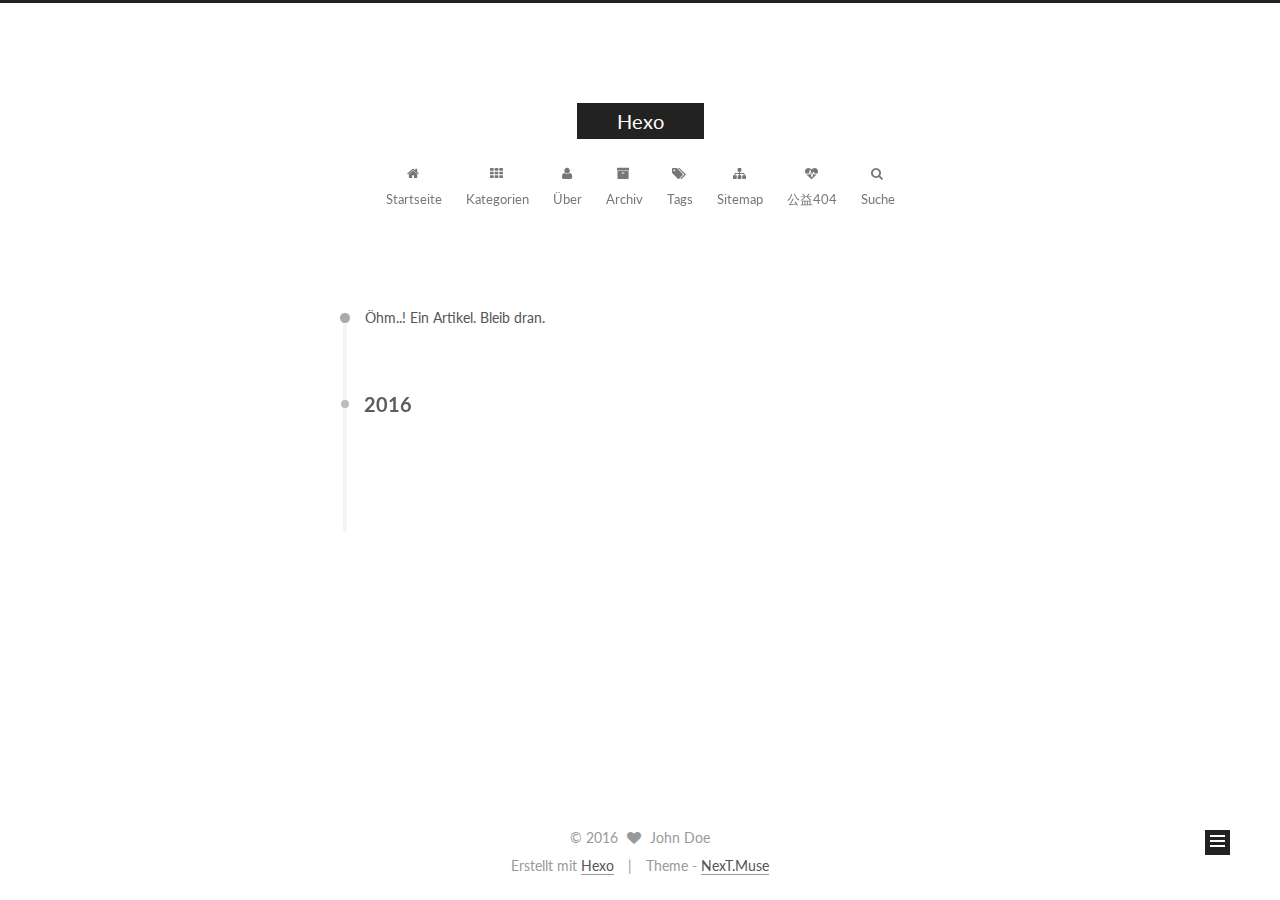
<file: archives/index.html>
<!doctype html>



  


<html class="theme-next muse use-motion" lang="">
<head>
  <meta charset="UTF-8"/>
<meta http-equiv="X-UA-Compatible" content="IE=edge" />
<meta name="viewport" content="width=device-width, initial-scale=1, maximum-scale=1"/>



<meta http-equiv="Cache-Control" content="no-transform" />
<meta http-equiv="Cache-Control" content="no-siteapp" />












  
  
  <link href="/lib/fancybox/source/jquery.fancybox.css?v=2.1.5" rel="stylesheet" type="text/css" />




  
  
  
  

  
    
    
  

  

  

  

  

  
    
    
    <link href="//fonts.googleapis.com/css?family=Lato:300,300italic,400,400italic,700,700italic&subset=latin,latin-ext" rel="stylesheet" type="text/css">
  






<link href="/lib/font-awesome/css/font-awesome.min.css?v=4.6.2" rel="stylesheet" type="text/css" />

<link href="/css/main.css?v=5.1.0" rel="stylesheet" type="text/css" />


  <meta name="keywords" content="Hexo, NexT" />





  <link rel="alternate" href="/atom.xml" title="Hexo" type="application/atom+xml" />




  <link rel="shortcut icon" type="image/x-icon" href="/favicon.ico?v=5.1.0" />






<meta property="og:type" content="website">
<meta property="og:title" content="Hexo">
<meta property="og:url" content="http://blog.liansgai.xyz/archives/index.html">
<meta property="og:site_name" content="Hexo">
<meta name="twitter:card" content="summary">
<meta name="twitter:title" content="Hexo">



<script type="text/javascript" id="hexo.configurations">
  var NexT = window.NexT || {};
  var CONFIG = {
    root: '/',
    scheme: 'Muse',
    sidebar: {"position":"left","display":"post"},
    fancybox: true,
    motion: true,
    duoshuo: {
      userId: '0',
      author: 'Author'
    },
    algolia: {
      applicationID: '',
      apiKey: '',
      indexName: '',
      hits: {"per_page":10},
      labels: {"input_placeholder":"Search for Posts","hits_empty":"We didn't find any results for the search: ${query}","hits_stats":"${hits} results found in ${time} ms"}
    }
  };
</script>



  <link rel="canonical" href="http://blog.liansgai.xyz/archives/"/>





  <title> Archiv | Hexo </title>
</head>

<body itemscope itemtype="http://schema.org/WebPage" lang="">

  










  
  
    
  

  <div class="container one-collumn sidebar-position-left  page-archive  ">
    <div class="headband"></div>

    <header id="header" class="header" itemscope itemtype="http://schema.org/WPHeader">
      <div class="header-inner"><div class="site-meta ">
  

  <div class="custom-logo-site-title">
    <a href="/"  class="brand" rel="start">
      <span class="logo-line-before"><i></i></span>
      <span class="site-title">Hexo</span>
      <span class="logo-line-after"><i></i></span>
    </a>
  </div>
    
      <p class="site-subtitle"></p>
    
</div>

<div class="site-nav-toggle">
  <button>
    <span class="btn-bar"></span>
    <span class="btn-bar"></span>
    <span class="btn-bar"></span>
  </button>
</div>

<nav class="site-nav">
  

  
    <ul id="menu" class="menu">
      
        
        <li class="menu-item menu-item-home">
          <a href="/" rel="section">
            
              <i class="menu-item-icon fa fa-fw fa-home"></i> <br />
            
            Startseite
          </a>
        </li>
      
        
        <li class="menu-item menu-item-categories">
          <a href="/categories" rel="section">
            
              <i class="menu-item-icon fa fa-fw fa-th"></i> <br />
            
            Kategorien
          </a>
        </li>
      
        
        <li class="menu-item menu-item-about">
          <a href="/about" rel="section">
            
              <i class="menu-item-icon fa fa-fw fa-user"></i> <br />
            
            Über
          </a>
        </li>
      
        
        <li class="menu-item menu-item-archives">
          <a href="/archives" rel="section">
            
              <i class="menu-item-icon fa fa-fw fa-archive"></i> <br />
            
            Archiv
          </a>
        </li>
      
        
        <li class="menu-item menu-item-tags">
          <a href="/tags" rel="section">
            
              <i class="menu-item-icon fa fa-fw fa-tags"></i> <br />
            
            Tags
          </a>
        </li>
      
        
        <li class="menu-item menu-item-sitemap">
          <a href="/sitemap.xml" rel="section">
            
              <i class="menu-item-icon fa fa-fw fa-sitemap"></i> <br />
            
            Sitemap
          </a>
        </li>
      
        
        <li class="menu-item menu-item-commonweal">
          <a href="/404.html" rel="section">
            
              <i class="menu-item-icon fa fa-fw fa-heartbeat"></i> <br />
            
            公益404
          </a>
        </li>
      

      
        <li class="menu-item menu-item-search">
          
            <a href="javascript:;" class="popup-trigger">
          
            
              <i class="menu-item-icon fa fa-search fa-fw"></i> <br />
            
            Suche
          </a>
        </li>
      
    </ul>
  

  
    <div class="site-search">
      
  <div class="popup">
 <span class="search-icon fa fa-search"></span>
 <input type="text" id="local-search-input">
 <div id="local-search-result"></div>
 <span class="popup-btn-close">close</span>
</div>


    </div>
  
</nav>



 </div>
    </header>

    <main id="main" class="main">
      <div class="main-inner">
        <div class="content-wrap">
          <div id="content" class="content">
            

  <section id="posts" class="posts-collapse">
    <span class="archive-move-on"></span>

    <span class="archive-page-counter">
      
      
      
        
      
      Öhm..! Ein Artikel. Bleib dran.
    </span>

    

      
      
      

      
        
        <div class="collection-title">
          <h2 class="archive-year motion-element" id="archive-year-2016">2016</h2>
        </div>
      
      

      

  <article class="post post-type-normal" itemscope itemtype="http://schema.org/Article">
    <header class="post-header">

      <h1 class="post-title">
        
            <a class="post-title-link" href="/2016/12/22/hello-world/" itemprop="url">
              
                <span itemprop="name">Hello World</span>
              
            </a>
        
      </h1>

      <div class="post-meta">
        <time class="post-time" itemprop="dateCreated"
              datetime="2016-12-22T16:13:00+08:00"
              content="2016-12-22" >
          12-22
        </time>
      </div>

    </header>
  </article>



    

  </section>

  



          </div>
          


          

        </div>
        
          
  
  <div class="sidebar-toggle">
    <div class="sidebar-toggle-line-wrap">
      <span class="sidebar-toggle-line sidebar-toggle-line-first"></span>
      <span class="sidebar-toggle-line sidebar-toggle-line-middle"></span>
      <span class="sidebar-toggle-line sidebar-toggle-line-last"></span>
    </div>
  </div>

  <aside id="sidebar" class="sidebar">
    <div class="sidebar-inner">

      

      

      <section class="site-overview sidebar-panel sidebar-panel-active">
        <div class="site-author motion-element" itemprop="author" itemscope itemtype="http://schema.org/Person">
          <img class="site-author-image" itemprop="image"
               src="/images/avatar.gif"
               alt="John Doe" />
          <p class="site-author-name" itemprop="name">John Doe</p>
          <p class="site-description motion-element" itemprop="description"></p>
        </div>
        <nav class="site-state motion-element">
        
          
            <div class="site-state-item site-state-posts">
              <a href="/archives">
                <span class="site-state-item-count">1</span>
                <span class="site-state-item-name">Artikel</span>
              </a>
            </div>
          

          

          

        </nav>

        
          <div class="feed-link motion-element">
            <a href="/atom.xml" rel="alternate">
              <i class="fa fa-rss"></i>
              RSS
            </a>
          </div>
        

        <div class="links-of-author motion-element">
          
        </div>

        
        

        
        

        


      </section>

      

    </div>
  </aside>


        
      </div>
    </main>

    <footer id="footer" class="footer">
      <div class="footer-inner">
        <div class="copyright" >
  
  &copy; 
  <span itemprop="copyrightYear">2016</span>
  <span class="with-love">
    <i class="fa fa-heart"></i>
  </span>
  <span class="author" itemprop="copyrightHolder">John Doe</span>
</div>


<div class="powered-by">
  Erstellt mit  <a class="theme-link" href="https://hexo.io">Hexo</a>
</div>

<div class="theme-info">
  Theme -
  <a class="theme-link" href="https://github.com/iissnan/hexo-theme-next">
    NexT.Muse
  </a>
</div>


        

        
      </div>
    </footer>

    <div class="back-to-top">
      <i class="fa fa-arrow-up"></i>
    </div>
  </div>

  

<script type="text/javascript">
  if (Object.prototype.toString.call(window.Promise) !== '[object Function]') {
    window.Promise = null;
  }
</script>









  



  
  <script type="text/javascript" src="/lib/jquery/index.js?v=2.1.3"></script>

  
  <script type="text/javascript" src="/lib/fastclick/lib/fastclick.min.js?v=1.0.6"></script>

  
  <script type="text/javascript" src="/lib/jquery_lazyload/jquery.lazyload.js?v=1.9.7"></script>

  
  <script type="text/javascript" src="/lib/velocity/velocity.min.js?v=1.2.1"></script>

  
  <script type="text/javascript" src="/lib/velocity/velocity.ui.min.js?v=1.2.1"></script>

  
  <script type="text/javascript" src="/lib/fancybox/source/jquery.fancybox.pack.js?v=2.1.5"></script>


  


  <script type="text/javascript" src="/js/src/utils.js?v=5.1.0"></script>

  <script type="text/javascript" src="/js/src/motion.js?v=5.1.0"></script>



  
  

  
  
    <script type="text/javascript" id="motion.page.archive">
      $('.archive-year').velocity('transition.slideLeftIn');
    </script>
  


  


  <script type="text/javascript" src="/js/src/bootstrap.js?v=5.1.0"></script>



  



  




	





  




  
  
  <script type="text/javascript">
    // Popup Window;
    var isfetched = false;
    // Search DB path;
    var search_path = "search.xml";
    if (search_path.length == 0) {
      search_path = "search.xml";
    }
    var path = "/" + search_path;
    // monitor main search box;

    function proceedsearch() {
      $("body").append('<div class="popoverlay">').css('overflow', 'hidden');
      $('.popup').toggle();
    }
    // search function;
    var searchFunc = function(path, search_id, content_id) {
      'use strict';
      $.ajax({
        url: path,
        dataType: "xml",
        async: true,
        success: function( xmlResponse ) {
          // get the contents from search data
          isfetched = true;
          $('.popup').detach().appendTo('.header-inner');
          var datas = $( "entry", xmlResponse ).map(function() {
            return {
              title: $( "title", this ).text(),
              content: $("content",this).text(),
              url: $( "url" , this).text()
            };
          }).get();
          var $input = document.getElementById(search_id);
          var $resultContent = document.getElementById(content_id);
          $input.addEventListener('input', function(){
            var matchcounts = 0;
            var str='<ul class=\"search-result-list\">';
            var keywords = this.value.trim().toLowerCase().split(/[\s\-]+/);
            $resultContent.innerHTML = "";
            if (this.value.trim().length > 1) {
              // perform local searching
              datas.forEach(function(data) {
                var isMatch = false;
                var content_index = [];
                var data_title = data.title.trim().toLowerCase();
                var data_content = data.content.trim().replace(/<[^>]+>/g,"").toLowerCase();
                var data_url = decodeURIComponent(data.url);
                var index_title = -1;
                var index_content = -1;
                var first_occur = -1;
                // only match artiles with not empty titles and contents
                if(data_title != '') {
                  keywords.forEach(function(keyword, i) {
                    index_title = data_title.indexOf(keyword);
                    index_content = data_content.indexOf(keyword);
                    if( index_title >= 0 || index_content >= 0 ){
                      isMatch = true;
                      if (i == 0) {
                        first_occur = index_content;
                      }
                    }

                  });
                }
                // show search results
                if (isMatch) {
                  matchcounts += 1;
                  str += "<li><a href='"+ data_url +"' class='search-result-title'>"+ data_title +"</a>";
                  var content = data.content.trim().replace(/<[^>]+>/g,"");
                  if (first_occur >= 0) {
                    // cut out 100 characters
                    var start = first_occur - 20;
                    var end = first_occur + 80;
                    if(start < 0){
                      start = 0;
                    }
                    if(start == 0){
                      end = 50;
                    }
                    if(end > content.length){
                      end = content.length;
                    }
                    var match_content = content.substring(start, end);
                    // highlight all keywords
                    keywords.forEach(function(keyword){
                      var regS = new RegExp(keyword, "gi");
                      match_content = match_content.replace(regS, "<b class=\"search-keyword\">"+keyword+"</b>");
                    });

                    str += "<p class=\"search-result\">" + match_content +"...</p>"
                  }
                  str += "</li>";
                }
              })};
            str += "</ul>";
            if (matchcounts == 0) { str = '<div id="no-result"><i class="fa fa-frown-o fa-5x" /></div>' }
            if (keywords == "") { str = '<div id="no-result"><i class="fa fa-search fa-5x" /></div>' }
            $resultContent.innerHTML = str;
          });
          proceedsearch();
        }
      });}

    // handle and trigger popup window;
    $('.popup-trigger').click(function(e) {
      e.stopPropagation();
      if (isfetched == false) {
        searchFunc(path, 'local-search-input', 'local-search-result');
      } else {
        proceedsearch();
      };
    });

    $('.popup-btn-close').click(function(e){
      $('.popup').hide();
      $(".popoverlay").remove();
      $('body').css('overflow', '');
    });
    $('.popup').click(function(e){
      e.stopPropagation();
    });
  </script>


  

  

  

  


</body>
</html>
</file>
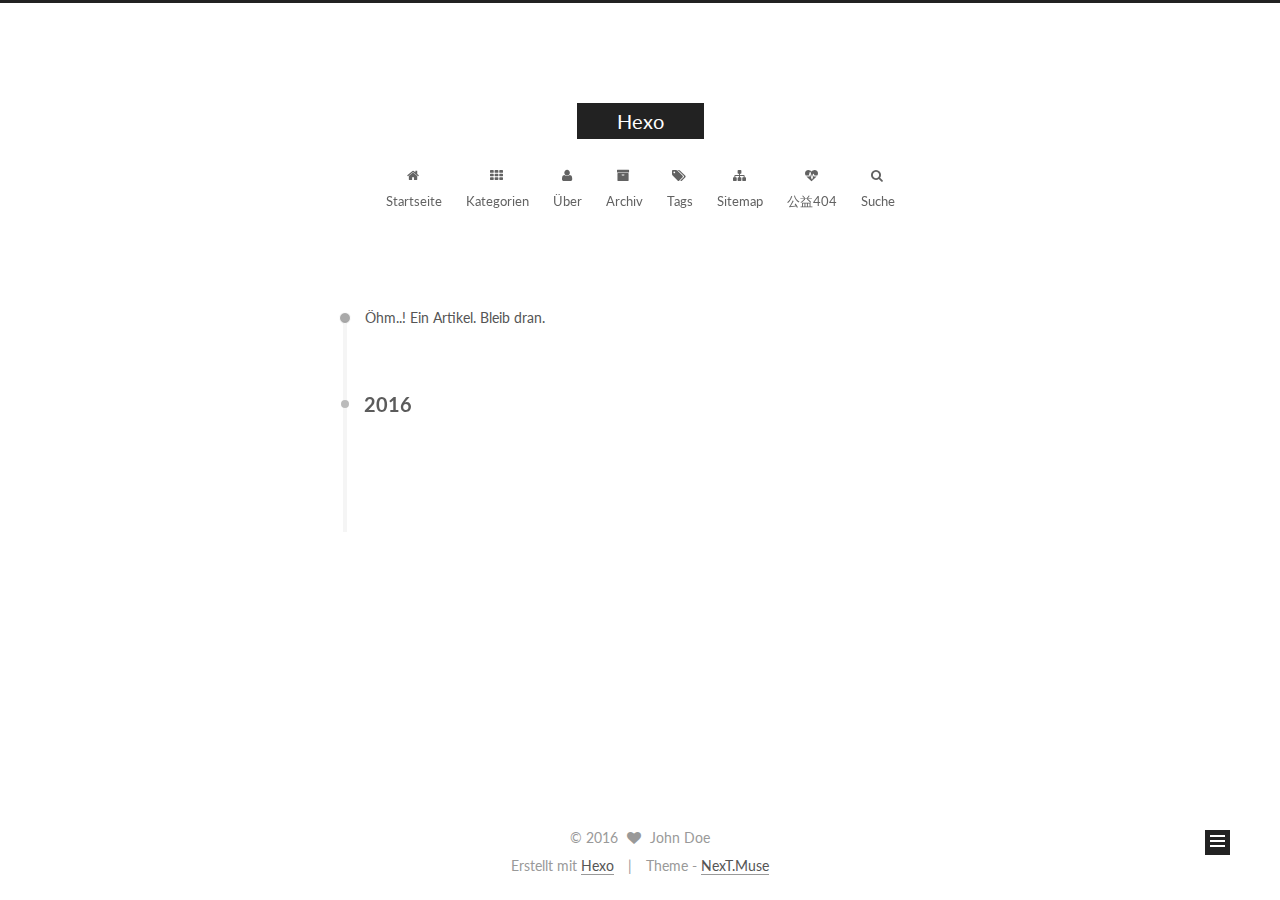
<file: archives/2016/index.html>
<!doctype html>



  


<html class="theme-next muse use-motion" lang="">
<head>
  <meta charset="UTF-8"/>
<meta http-equiv="X-UA-Compatible" content="IE=edge" />
<meta name="viewport" content="width=device-width, initial-scale=1, maximum-scale=1"/>



<meta http-equiv="Cache-Control" content="no-transform" />
<meta http-equiv="Cache-Control" content="no-siteapp" />












  
  
  <link href="/lib/fancybox/source/jquery.fancybox.css?v=2.1.5" rel="stylesheet" type="text/css" />




  
  
  
  

  
    
    
  

  

  

  

  

  
    
    
    <link href="//fonts.googleapis.com/css?family=Lato:300,300italic,400,400italic,700,700italic&subset=latin,latin-ext" rel="stylesheet" type="text/css">
  






<link href="/lib/font-awesome/css/font-awesome.min.css?v=4.6.2" rel="stylesheet" type="text/css" />

<link href="/css/main.css?v=5.1.0" rel="stylesheet" type="text/css" />


  <meta name="keywords" content="Hexo, NexT" />





  <link rel="alternate" href="/atom.xml" title="Hexo" type="application/atom+xml" />




  <link rel="shortcut icon" type="image/x-icon" href="/favicon.ico?v=5.1.0" />






<meta property="og:type" content="website">
<meta property="og:title" content="Hexo">
<meta property="og:url" content="http://blog.liansgai.xyz/archives/2016/index.html">
<meta property="og:site_name" content="Hexo">
<meta name="twitter:card" content="summary">
<meta name="twitter:title" content="Hexo">



<script type="text/javascript" id="hexo.configurations">
  var NexT = window.NexT || {};
  var CONFIG = {
    root: '/',
    scheme: 'Muse',
    sidebar: {"position":"left","display":"post"},
    fancybox: true,
    motion: true,
    duoshuo: {
      userId: '0',
      author: 'Author'
    },
    algolia: {
      applicationID: '',
      apiKey: '',
      indexName: '',
      hits: {"per_page":10},
      labels: {"input_placeholder":"Search for Posts","hits_empty":"We didn't find any results for the search: ${query}","hits_stats":"${hits} results found in ${time} ms"}
    }
  };
</script>



  <link rel="canonical" href="http://blog.liansgai.xyz/archives/2016/"/>





  <title> Archiv | Hexo </title>
</head>

<body itemscope itemtype="http://schema.org/WebPage" lang="">

  










  
  
    
  

  <div class="container one-collumn sidebar-position-left  page-archive  ">
    <div class="headband"></div>

    <header id="header" class="header" itemscope itemtype="http://schema.org/WPHeader">
      <div class="header-inner"><div class="site-meta ">
  

  <div class="custom-logo-site-title">
    <a href="/"  class="brand" rel="start">
      <span class="logo-line-before"><i></i></span>
      <span class="site-title">Hexo</span>
      <span class="logo-line-after"><i></i></span>
    </a>
  </div>
    
      <p class="site-subtitle"></p>
    
</div>

<div class="site-nav-toggle">
  <button>
    <span class="btn-bar"></span>
    <span class="btn-bar"></span>
    <span class="btn-bar"></span>
  </button>
</div>

<nav class="site-nav">
  

  
    <ul id="menu" class="menu">
      
        
        <li class="menu-item menu-item-home">
          <a href="/" rel="section">
            
              <i class="menu-item-icon fa fa-fw fa-home"></i> <br />
            
            Startseite
          </a>
        </li>
      
        
        <li class="menu-item menu-item-categories">
          <a href="/categories" rel="section">
            
              <i class="menu-item-icon fa fa-fw fa-th"></i> <br />
            
            Kategorien
          </a>
        </li>
      
        
        <li class="menu-item menu-item-about">
          <a href="/about" rel="section">
            
              <i class="menu-item-icon fa fa-fw fa-user"></i> <br />
            
            Über
          </a>
        </li>
      
        
        <li class="menu-item menu-item-archives">
          <a href="/archives" rel="section">
            
              <i class="menu-item-icon fa fa-fw fa-archive"></i> <br />
            
            Archiv
          </a>
        </li>
      
        
        <li class="menu-item menu-item-tags">
          <a href="/tags" rel="section">
            
              <i class="menu-item-icon fa fa-fw fa-tags"></i> <br />
            
            Tags
          </a>
        </li>
      
        
        <li class="menu-item menu-item-sitemap">
          <a href="/sitemap.xml" rel="section">
            
              <i class="menu-item-icon fa fa-fw fa-sitemap"></i> <br />
            
            Sitemap
          </a>
        </li>
      
        
        <li class="menu-item menu-item-commonweal">
          <a href="/404.html" rel="section">
            
              <i class="menu-item-icon fa fa-fw fa-heartbeat"></i> <br />
            
            公益404
          </a>
        </li>
      

      
        <li class="menu-item menu-item-search">
          
            <a href="javascript:;" class="popup-trigger">
          
            
              <i class="menu-item-icon fa fa-search fa-fw"></i> <br />
            
            Suche
          </a>
        </li>
      
    </ul>
  

  
    <div class="site-search">
      
  <div class="popup">
 <span class="search-icon fa fa-search"></span>
 <input type="text" id="local-search-input">
 <div id="local-search-result"></div>
 <span class="popup-btn-close">close</span>
</div>


    </div>
  
</nav>



 </div>
    </header>

    <main id="main" class="main">
      <div class="main-inner">
        <div class="content-wrap">
          <div id="content" class="content">
            

  <section id="posts" class="posts-collapse">
    <span class="archive-move-on"></span>

    <span class="archive-page-counter">
      
      
      
        
      
      Öhm..! Ein Artikel. Bleib dran.
    </span>

    

      
      
      

      
        
        <div class="collection-title">
          <h2 class="archive-year motion-element" id="archive-year-2016">2016</h2>
        </div>
      
      

      

  <article class="post post-type-normal" itemscope itemtype="http://schema.org/Article">
    <header class="post-header">

      <h1 class="post-title">
        
            <a class="post-title-link" href="/2016/12/22/hello-world/" itemprop="url">
              
                <span itemprop="name">Hello World</span>
              
            </a>
        
      </h1>

      <div class="post-meta">
        <time class="post-time" itemprop="dateCreated"
              datetime="2016-12-22T16:13:00+08:00"
              content="2016-12-22" >
          12-22
        </time>
      </div>

    </header>
  </article>



    

  </section>

  



          </div>
          


          

        </div>
        
          
  
  <div class="sidebar-toggle">
    <div class="sidebar-toggle-line-wrap">
      <span class="sidebar-toggle-line sidebar-toggle-line-first"></span>
      <span class="sidebar-toggle-line sidebar-toggle-line-middle"></span>
      <span class="sidebar-toggle-line sidebar-toggle-line-last"></span>
    </div>
  </div>

  <aside id="sidebar" class="sidebar">
    <div class="sidebar-inner">

      

      

      <section class="site-overview sidebar-panel sidebar-panel-active">
        <div class="site-author motion-element" itemprop="author" itemscope itemtype="http://schema.org/Person">
          <img class="site-author-image" itemprop="image"
               src="/images/avatar.gif"
               alt="John Doe" />
          <p class="site-author-name" itemprop="name">John Doe</p>
          <p class="site-description motion-element" itemprop="description"></p>
        </div>
        <nav class="site-state motion-element">
        
          
            <div class="site-state-item site-state-posts">
              <a href="/archives">
                <span class="site-state-item-count">1</span>
                <span class="site-state-item-name">Artikel</span>
              </a>
            </div>
          

          

          

        </nav>

        
          <div class="feed-link motion-element">
            <a href="/atom.xml" rel="alternate">
              <i class="fa fa-rss"></i>
              RSS
            </a>
          </div>
        

        <div class="links-of-author motion-element">
          
        </div>

        
        

        
        

        


      </section>

      

    </div>
  </aside>


        
      </div>
    </main>

    <footer id="footer" class="footer">
      <div class="footer-inner">
        <div class="copyright" >
  
  &copy; 
  <span itemprop="copyrightYear">2016</span>
  <span class="with-love">
    <i class="fa fa-heart"></i>
  </span>
  <span class="author" itemprop="copyrightHolder">John Doe</span>
</div>


<div class="powered-by">
  Erstellt mit  <a class="theme-link" href="https://hexo.io">Hexo</a>
</div>

<div class="theme-info">
  Theme -
  <a class="theme-link" href="https://github.com/iissnan/hexo-theme-next">
    NexT.Muse
  </a>
</div>


        

        
      </div>
    </footer>

    <div class="back-to-top">
      <i class="fa fa-arrow-up"></i>
    </div>
  </div>

  

<script type="text/javascript">
  if (Object.prototype.toString.call(window.Promise) !== '[object Function]') {
    window.Promise = null;
  }
</script>









  



  
  <script type="text/javascript" src="/lib/jquery/index.js?v=2.1.3"></script>

  
  <script type="text/javascript" src="/lib/fastclick/lib/fastclick.min.js?v=1.0.6"></script>

  
  <script type="text/javascript" src="/lib/jquery_lazyload/jquery.lazyload.js?v=1.9.7"></script>

  
  <script type="text/javascript" src="/lib/velocity/velocity.min.js?v=1.2.1"></script>

  
  <script type="text/javascript" src="/lib/velocity/velocity.ui.min.js?v=1.2.1"></script>

  
  <script type="text/javascript" src="/lib/fancybox/source/jquery.fancybox.pack.js?v=2.1.5"></script>


  


  <script type="text/javascript" src="/js/src/utils.js?v=5.1.0"></script>

  <script type="text/javascript" src="/js/src/motion.js?v=5.1.0"></script>



  
  

  
  
    <script type="text/javascript" id="motion.page.archive">
      $('.archive-year').velocity('transition.slideLeftIn');
    </script>
  


  


  <script type="text/javascript" src="/js/src/bootstrap.js?v=5.1.0"></script>



  



  




	





  




  
  
  <script type="text/javascript">
    // Popup Window;
    var isfetched = false;
    // Search DB path;
    var search_path = "search.xml";
    if (search_path.length == 0) {
      search_path = "search.xml";
    }
    var path = "/" + search_path;
    // monitor main search box;

    function proceedsearch() {
      $("body").append('<div class="popoverlay">').css('overflow', 'hidden');
      $('.popup').toggle();
    }
    // search function;
    var searchFunc = function(path, search_id, content_id) {
      'use strict';
      $.ajax({
        url: path,
        dataType: "xml",
        async: true,
        success: function( xmlResponse ) {
          // get the contents from search data
          isfetched = true;
          $('.popup').detach().appendTo('.header-inner');
          var datas = $( "entry", xmlResponse ).map(function() {
            return {
              title: $( "title", this ).text(),
              content: $("content",this).text(),
              url: $( "url" , this).text()
            };
          }).get();
          var $input = document.getElementById(search_id);
          var $resultContent = document.getElementById(content_id);
          $input.addEventListener('input', function(){
            var matchcounts = 0;
            var str='<ul class=\"search-result-list\">';
            var keywords = this.value.trim().toLowerCase().split(/[\s\-]+/);
            $resultContent.innerHTML = "";
            if (this.value.trim().length > 1) {
              // perform local searching
              datas.forEach(function(data) {
                var isMatch = false;
                var content_index = [];
                var data_title = data.title.trim().toLowerCase();
                var data_content = data.content.trim().replace(/<[^>]+>/g,"").toLowerCase();
                var data_url = decodeURIComponent(data.url);
                var index_title = -1;
                var index_content = -1;
                var first_occur = -1;
                // only match artiles with not empty titles and contents
                if(data_title != '') {
                  keywords.forEach(function(keyword, i) {
                    index_title = data_title.indexOf(keyword);
                    index_content = data_content.indexOf(keyword);
                    if( index_title >= 0 || index_content >= 0 ){
                      isMatch = true;
                      if (i == 0) {
                        first_occur = index_content;
                      }
                    }

                  });
                }
                // show search results
                if (isMatch) {
                  matchcounts += 1;
                  str += "<li><a href='"+ data_url +"' class='search-result-title'>"+ data_title +"</a>";
                  var content = data.content.trim().replace(/<[^>]+>/g,"");
                  if (first_occur >= 0) {
                    // cut out 100 characters
                    var start = first_occur - 20;
                    var end = first_occur + 80;
                    if(start < 0){
                      start = 0;
                    }
                    if(start == 0){
                      end = 50;
                    }
                    if(end > content.length){
                      end = content.length;
                    }
                    var match_content = content.substring(start, end);
                    // highlight all keywords
                    keywords.forEach(function(keyword){
                      var regS = new RegExp(keyword, "gi");
                      match_content = match_content.replace(regS, "<b class=\"search-keyword\">"+keyword+"</b>");
                    });

                    str += "<p class=\"search-result\">" + match_content +"...</p>"
                  }
                  str += "</li>";
                }
              })};
            str += "</ul>";
            if (matchcounts == 0) { str = '<div id="no-result"><i class="fa fa-frown-o fa-5x" /></div>' }
            if (keywords == "") { str = '<div id="no-result"><i class="fa fa-search fa-5x" /></div>' }
            $resultContent.innerHTML = str;
          });
          proceedsearch();
        }
      });}

    // handle and trigger popup window;
    $('.popup-trigger').click(function(e) {
      e.stopPropagation();
      if (isfetched == false) {
        searchFunc(path, 'local-search-input', 'local-search-result');
      } else {
        proceedsearch();
      };
    });

    $('.popup-btn-close').click(function(e){
      $('.popup').hide();
      $(".popoverlay").remove();
      $('body').css('overflow', '');
    });
    $('.popup').click(function(e){
      e.stopPropagation();
    });
  </script>


  

  

  

  


</body>
</html>
</file>
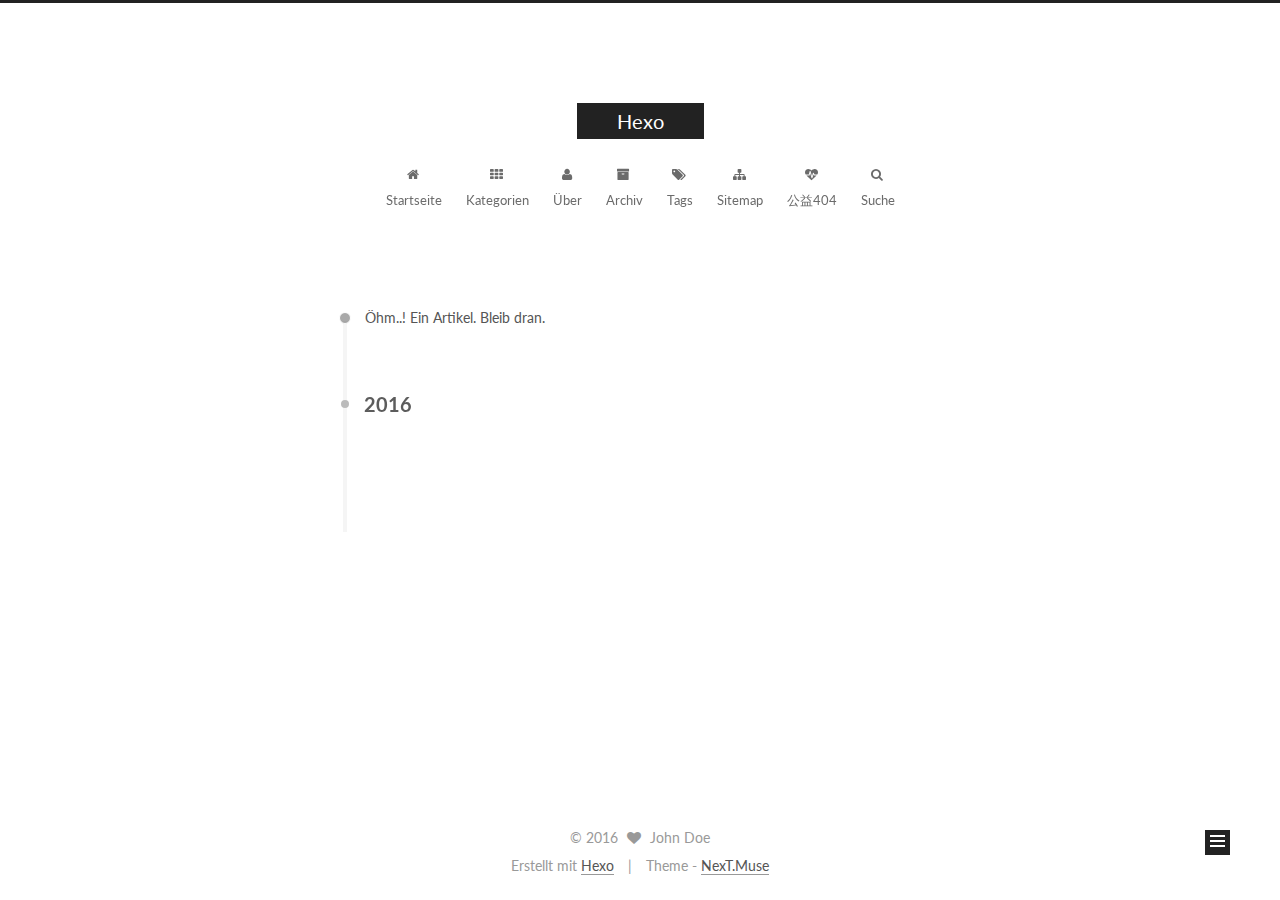
<file: archives/2016/12/index.html>
<!doctype html>



  


<html class="theme-next muse use-motion" lang="">
<head>
  <meta charset="UTF-8"/>
<meta http-equiv="X-UA-Compatible" content="IE=edge" />
<meta name="viewport" content="width=device-width, initial-scale=1, maximum-scale=1"/>



<meta http-equiv="Cache-Control" content="no-transform" />
<meta http-equiv="Cache-Control" content="no-siteapp" />












  
  
  <link href="/lib/fancybox/source/jquery.fancybox.css?v=2.1.5" rel="stylesheet" type="text/css" />




  
  
  
  

  
    
    
  

  

  

  

  

  
    
    
    <link href="//fonts.googleapis.com/css?family=Lato:300,300italic,400,400italic,700,700italic&subset=latin,latin-ext" rel="stylesheet" type="text/css">
  






<link href="/lib/font-awesome/css/font-awesome.min.css?v=4.6.2" rel="stylesheet" type="text/css" />

<link href="/css/main.css?v=5.1.0" rel="stylesheet" type="text/css" />


  <meta name="keywords" content="Hexo, NexT" />





  <link rel="alternate" href="/atom.xml" title="Hexo" type="application/atom+xml" />




  <link rel="shortcut icon" type="image/x-icon" href="/favicon.ico?v=5.1.0" />






<meta property="og:type" content="website">
<meta property="og:title" content="Hexo">
<meta property="og:url" content="http://blog.liansgai.xyz/archives/2016/12/index.html">
<meta property="og:site_name" content="Hexo">
<meta name="twitter:card" content="summary">
<meta name="twitter:title" content="Hexo">



<script type="text/javascript" id="hexo.configurations">
  var NexT = window.NexT || {};
  var CONFIG = {
    root: '/',
    scheme: 'Muse',
    sidebar: {"position":"left","display":"post"},
    fancybox: true,
    motion: true,
    duoshuo: {
      userId: '0',
      author: 'Author'
    },
    algolia: {
      applicationID: '',
      apiKey: '',
      indexName: '',
      hits: {"per_page":10},
      labels: {"input_placeholder":"Search for Posts","hits_empty":"We didn't find any results for the search: ${query}","hits_stats":"${hits} results found in ${time} ms"}
    }
  };
</script>



  <link rel="canonical" href="http://blog.liansgai.xyz/archives/2016/12/"/>





  <title> Archiv | Hexo </title>
</head>

<body itemscope itemtype="http://schema.org/WebPage" lang="">

  










  
  
    
  

  <div class="container one-collumn sidebar-position-left  page-archive  ">
    <div class="headband"></div>

    <header id="header" class="header" itemscope itemtype="http://schema.org/WPHeader">
      <div class="header-inner"><div class="site-meta ">
  

  <div class="custom-logo-site-title">
    <a href="/"  class="brand" rel="start">
      <span class="logo-line-before"><i></i></span>
      <span class="site-title">Hexo</span>
      <span class="logo-line-after"><i></i></span>
    </a>
  </div>
    
      <p class="site-subtitle"></p>
    
</div>

<div class="site-nav-toggle">
  <button>
    <span class="btn-bar"></span>
    <span class="btn-bar"></span>
    <span class="btn-bar"></span>
  </button>
</div>

<nav class="site-nav">
  

  
    <ul id="menu" class="menu">
      
        
        <li class="menu-item menu-item-home">
          <a href="/" rel="section">
            
              <i class="menu-item-icon fa fa-fw fa-home"></i> <br />
            
            Startseite
          </a>
        </li>
      
        
        <li class="menu-item menu-item-categories">
          <a href="/categories" rel="section">
            
              <i class="menu-item-icon fa fa-fw fa-th"></i> <br />
            
            Kategorien
          </a>
        </li>
      
        
        <li class="menu-item menu-item-about">
          <a href="/about" rel="section">
            
              <i class="menu-item-icon fa fa-fw fa-user"></i> <br />
            
            Über
          </a>
        </li>
      
        
        <li class="menu-item menu-item-archives">
          <a href="/archives" rel="section">
            
              <i class="menu-item-icon fa fa-fw fa-archive"></i> <br />
            
            Archiv
          </a>
        </li>
      
        
        <li class="menu-item menu-item-tags">
          <a href="/tags" rel="section">
            
              <i class="menu-item-icon fa fa-fw fa-tags"></i> <br />
            
            Tags
          </a>
        </li>
      
        
        <li class="menu-item menu-item-sitemap">
          <a href="/sitemap.xml" rel="section">
            
              <i class="menu-item-icon fa fa-fw fa-sitemap"></i> <br />
            
            Sitemap
          </a>
        </li>
      
        
        <li class="menu-item menu-item-commonweal">
          <a href="/404.html" rel="section">
            
              <i class="menu-item-icon fa fa-fw fa-heartbeat"></i> <br />
            
            公益404
          </a>
        </li>
      

      
        <li class="menu-item menu-item-search">
          
            <a href="javascript:;" class="popup-trigger">
          
            
              <i class="menu-item-icon fa fa-search fa-fw"></i> <br />
            
            Suche
          </a>
        </li>
      
    </ul>
  

  
    <div class="site-search">
      
  <div class="popup">
 <span class="search-icon fa fa-search"></span>
 <input type="text" id="local-search-input">
 <div id="local-search-result"></div>
 <span class="popup-btn-close">close</span>
</div>


    </div>
  
</nav>



 </div>
    </header>

    <main id="main" class="main">
      <div class="main-inner">
        <div class="content-wrap">
          <div id="content" class="content">
            

  <section id="posts" class="posts-collapse">
    <span class="archive-move-on"></span>

    <span class="archive-page-counter">
      
      
      
        
      
      Öhm..! Ein Artikel. Bleib dran.
    </span>

    

      
      
      

      
        
        <div class="collection-title">
          <h2 class="archive-year motion-element" id="archive-year-2016">2016</h2>
        </div>
      
      

      

  <article class="post post-type-normal" itemscope itemtype="http://schema.org/Article">
    <header class="post-header">

      <h1 class="post-title">
        
            <a class="post-title-link" href="/2016/12/22/hello-world/" itemprop="url">
              
                <span itemprop="name">Hello World</span>
              
            </a>
        
      </h1>

      <div class="post-meta">
        <time class="post-time" itemprop="dateCreated"
              datetime="2016-12-22T16:13:00+08:00"
              content="2016-12-22" >
          12-22
        </time>
      </div>

    </header>
  </article>



    

  </section>

  



          </div>
          


          

        </div>
        
          
  
  <div class="sidebar-toggle">
    <div class="sidebar-toggle-line-wrap">
      <span class="sidebar-toggle-line sidebar-toggle-line-first"></span>
      <span class="sidebar-toggle-line sidebar-toggle-line-middle"></span>
      <span class="sidebar-toggle-line sidebar-toggle-line-last"></span>
    </div>
  </div>

  <aside id="sidebar" class="sidebar">
    <div class="sidebar-inner">

      

      

      <section class="site-overview sidebar-panel sidebar-panel-active">
        <div class="site-author motion-element" itemprop="author" itemscope itemtype="http://schema.org/Person">
          <img class="site-author-image" itemprop="image"
               src="/images/avatar.gif"
               alt="John Doe" />
          <p class="site-author-name" itemprop="name">John Doe</p>
          <p class="site-description motion-element" itemprop="description"></p>
        </div>
        <nav class="site-state motion-element">
        
          
            <div class="site-state-item site-state-posts">
              <a href="/archives">
                <span class="site-state-item-count">1</span>
                <span class="site-state-item-name">Artikel</span>
              </a>
            </div>
          

          

          

        </nav>

        
          <div class="feed-link motion-element">
            <a href="/atom.xml" rel="alternate">
              <i class="fa fa-rss"></i>
              RSS
            </a>
          </div>
        

        <div class="links-of-author motion-element">
          
        </div>

        
        

        
        

        


      </section>

      

    </div>
  </aside>


        
      </div>
    </main>

    <footer id="footer" class="footer">
      <div class="footer-inner">
        <div class="copyright" >
  
  &copy; 
  <span itemprop="copyrightYear">2016</span>
  <span class="with-love">
    <i class="fa fa-heart"></i>
  </span>
  <span class="author" itemprop="copyrightHolder">John Doe</span>
</div>


<div class="powered-by">
  Erstellt mit  <a class="theme-link" href="https://hexo.io">Hexo</a>
</div>

<div class="theme-info">
  Theme -
  <a class="theme-link" href="https://github.com/iissnan/hexo-theme-next">
    NexT.Muse
  </a>
</div>


        

        
      </div>
    </footer>

    <div class="back-to-top">
      <i class="fa fa-arrow-up"></i>
    </div>
  </div>

  

<script type="text/javascript">
  if (Object.prototype.toString.call(window.Promise) !== '[object Function]') {
    window.Promise = null;
  }
</script>









  



  
  <script type="text/javascript" src="/lib/jquery/index.js?v=2.1.3"></script>

  
  <script type="text/javascript" src="/lib/fastclick/lib/fastclick.min.js?v=1.0.6"></script>

  
  <script type="text/javascript" src="/lib/jquery_lazyload/jquery.lazyload.js?v=1.9.7"></script>

  
  <script type="text/javascript" src="/lib/velocity/velocity.min.js?v=1.2.1"></script>

  
  <script type="text/javascript" src="/lib/velocity/velocity.ui.min.js?v=1.2.1"></script>

  
  <script type="text/javascript" src="/lib/fancybox/source/jquery.fancybox.pack.js?v=2.1.5"></script>


  


  <script type="text/javascript" src="/js/src/utils.js?v=5.1.0"></script>

  <script type="text/javascript" src="/js/src/motion.js?v=5.1.0"></script>



  
  

  
  
    <script type="text/javascript" id="motion.page.archive">
      $('.archive-year').velocity('transition.slideLeftIn');
    </script>
  


  


  <script type="text/javascript" src="/js/src/bootstrap.js?v=5.1.0"></script>



  



  




	





  




  
  
  <script type="text/javascript">
    // Popup Window;
    var isfetched = false;
    // Search DB path;
    var search_path = "search.xml";
    if (search_path.length == 0) {
      search_path = "search.xml";
    }
    var path = "/" + search_path;
    // monitor main search box;

    function proceedsearch() {
      $("body").append('<div class="popoverlay">').css('overflow', 'hidden');
      $('.popup').toggle();
    }
    // search function;
    var searchFunc = function(path, search_id, content_id) {
      'use strict';
      $.ajax({
        url: path,
        dataType: "xml",
        async: true,
        success: function( xmlResponse ) {
          // get the contents from search data
          isfetched = true;
          $('.popup').detach().appendTo('.header-inner');
          var datas = $( "entry", xmlResponse ).map(function() {
            return {
              title: $( "title", this ).text(),
              content: $("content",this).text(),
              url: $( "url" , this).text()
            };
          }).get();
          var $input = document.getElementById(search_id);
          var $resultContent = document.getElementById(content_id);
          $input.addEventListener('input', function(){
            var matchcounts = 0;
            var str='<ul class=\"search-result-list\">';
            var keywords = this.value.trim().toLowerCase().split(/[\s\-]+/);
            $resultContent.innerHTML = "";
            if (this.value.trim().length > 1) {
              // perform local searching
              datas.forEach(function(data) {
                var isMatch = false;
                var content_index = [];
                var data_title = data.title.trim().toLowerCase();
                var data_content = data.content.trim().replace(/<[^>]+>/g,"").toLowerCase();
                var data_url = decodeURIComponent(data.url);
                var index_title = -1;
                var index_content = -1;
                var first_occur = -1;
                // only match artiles with not empty titles and contents
                if(data_title != '') {
                  keywords.forEach(function(keyword, i) {
                    index_title = data_title.indexOf(keyword);
                    index_content = data_content.indexOf(keyword);
                    if( index_title >= 0 || index_content >= 0 ){
                      isMatch = true;
                      if (i == 0) {
                        first_occur = index_content;
                      }
                    }

                  });
                }
                // show search results
                if (isMatch) {
                  matchcounts += 1;
                  str += "<li><a href='"+ data_url +"' class='search-result-title'>"+ data_title +"</a>";
                  var content = data.content.trim().replace(/<[^>]+>/g,"");
                  if (first_occur >= 0) {
                    // cut out 100 characters
                    var start = first_occur - 20;
                    var end = first_occur + 80;
                    if(start < 0){
                      start = 0;
                    }
                    if(start == 0){
                      end = 50;
                    }
                    if(end > content.length){
                      end = content.length;
                    }
                    var match_content = content.substring(start, end);
                    // highlight all keywords
                    keywords.forEach(function(keyword){
                      var regS = new RegExp(keyword, "gi");
                      match_content = match_content.replace(regS, "<b class=\"search-keyword\">"+keyword+"</b>");
                    });

                    str += "<p class=\"search-result\">" + match_content +"...</p>"
                  }
                  str += "</li>";
                }
              })};
            str += "</ul>";
            if (matchcounts == 0) { str = '<div id="no-result"><i class="fa fa-frown-o fa-5x" /></div>' }
            if (keywords == "") { str = '<div id="no-result"><i class="fa fa-search fa-5x" /></div>' }
            $resultContent.innerHTML = str;
          });
          proceedsearch();
        }
      });}

    // handle and trigger popup window;
    $('.popup-trigger').click(function(e) {
      e.stopPropagation();
      if (isfetched == false) {
        searchFunc(path, 'local-search-input', 'local-search-result');
      } else {
        proceedsearch();
      };
    });

    $('.popup-btn-close').click(function(e){
      $('.popup').hide();
      $(".popoverlay").remove();
      $('body').css('overflow', '');
    });
    $('.popup').click(function(e){
      e.stopPropagation();
    });
  </script>


  

  

  

  


</body>
</html>
</file>
<file: css/main.css>
/* normalize.css v3.0.2 | MIT License | git.io/normalize */
html {
  font-family: sans-serif; /* 1 */
  -ms-text-size-adjust: 100%; /* 2 */
  -webkit-text-size-adjust: 100%; /* 2 */
}
body {
  margin: 0;
}
article,
aside,
details,
figcaption,
figure,
footer,
header,
hgroup,
main,
menu,
nav,
section,
summary {
  display: block;
}
audio,
canvas,
progress,
video {
  display: inline-block; /* 1 */
  vertical-align: baseline; /* 2 */
}
audio:not([controls]) {
  display: none;
  height: 0;
}
[hidden],
template {
  display: none;
}
a {
  background-color: transparent;
}
a:active,
a:hover {
  outline: 0;
}
abbr[title] {
  border-bottom: 1px dotted;
}
b,
strong {
  font-weight: bold;
}
dfn {
  font-style: italic;
}
h1 {
  font-size: 2em;
  margin: 0.67em 0;
}
mark {
  background: #ff0;
  color: #000;
}
small {
  font-size: 80%;
}
sub,
sup {
  font-size: 75%;
  line-height: 0;
  position: relative;
  vertical-align: baseline;
}
sup {
  top: -0.5em;
}
sub {
  bottom: -0.25em;
}
img {
  border: 0;
}
svg:not(:root) {
  overflow: hidden;
}
figure {
  margin: 1em 40px;
}
hr {
  -moz-box-sizing: content-box;
  box-sizing: content-box;
  height: 0;
}
pre {
  overflow: auto;
}
code,
kbd,
pre,
samp {
  font-family: monospace, monospace;
  font-size: 1em;
}
button,
input,
optgroup,
select,
textarea {
  color: inherit; /* 1 */
  font: inherit; /* 2 */
  margin: 0; /* 3 */
}
button {
  overflow: visible;
}
button,
select {
  text-transform: none;
}
button,
html input[type="button"],
input[type="reset"],
input[type="submit"] {
  -webkit-appearance: button; /* 2 */
  cursor: pointer; /* 3 */
}
button[disabled],
html input[disabled] {
  cursor: default;
}
button::-moz-focus-inner,
input::-moz-focus-inner {
  border: 0;
  padding: 0;
}
input {
  line-height: normal;
}
input[type="checkbox"],
input[type="radio"] {
  box-sizing: border-box; /* 1 */
  padding: 0; /* 2 */
}
input[type="number"]::-webkit-inner-spin-button,
input[type="number"]::-webkit-outer-spin-button {
  height: auto;
}
input[type="search"] {
  -webkit-appearance: textfield; /* 1 */
  -moz-box-sizing: content-box;
  -webkit-box-sizing: content-box; /* 2 */
  box-sizing: content-box;
}
input[type="search"]::-webkit-search-cancel-button,
input[type="search"]::-webkit-search-decoration {
  -webkit-appearance: none;
}
fieldset {
  border: 1px solid #c0c0c0;
  margin: 0 2px;
  padding: 0.35em 0.625em 0.75em;
}
legend {
  border: 0; /* 1 */
  padding: 0; /* 2 */
}
textarea {
  overflow: auto;
}
optgroup {
  font-weight: bold;
}
table {
  border-collapse: collapse;
  border-spacing: 0;
}
td,
th {
  padding: 0;
}
::selection {
  background: #262a30;
  color: #fff;
}
body {
  position: relative;
  font-family: 'Lato', "PingFang SC", "Microsoft YaHei", sans-serif;
  font-size: 14px;
  line-height: 2;
  color: #555;
  background: #fff;
}
@media (max-width: 767px) {
  body {
    padding-right: 0 !important;
  }
}
@media (min-width: 768px) and (max-width: 991px) {
  body {
    padding-right: 0 !important;
  }
}
@media (min-width: 1600px) {
  body {
    font-size: 16px;
  }
}
h1,
h2,
h3,
h4,
h5,
h6 {
  margin: 0;
  padding: 0;
  font-weight: bold;
  line-height: 1.5;
  font-family: 'Lato', "PingFang SC", "Microsoft YaHei", sans-serif;
}
h2,
h3,
h4,
h5,
h6 {
  margin: 20px 0 15px;
}
h1 {
  font-size: 22px;
}
@media (max-width: 767px) {
  h1 {
    font-size: 18px;
  }
}
h2 {
  font-size: 20px;
}
@media (max-width: 767px) {
  h2 {
    font-size: 16px;
  }
}
h3 {
  font-size: 18px;
}
@media (max-width: 767px) {
  h3 {
    font-size: 14px;
  }
}
h4 {
  font-size: 16px;
}
@media (max-width: 767px) {
  h4 {
    font-size: 12px;
  }
}
h5 {
  font-size: 14px;
}
@media (max-width: 767px) {
  h5 {
    font-size: 10px;
  }
}
h6 {
  font-size: 12px;
}
@media (max-width: 767px) {
  h6 {
    font-size: 8px;
  }
}
p {
  margin: 0 0 25px 0;
}
a {
  color: #555;
  text-decoration: none;
  border-bottom: 1px solid #999;
  word-wrap: break-word;
}
a:hover {
  color: #222;
  border-bottom-color: #222;
}
ul {
  list-style: none;
}
blockquote {
  margin: 0;
  padding: 0;
}
img {
  display: block;
  margin: auto;
  max-width: 100%;
  height: auto;
}
hr {
  margin: 40px 0;
  height: 3px;
  border: none;
  background-color: #ddd;
  background-image: repeating-linear-gradient(-45deg, #fff, #fff 4px, transparent 4px, transparent 8px);
}
blockquote {
  padding: 0 15px;
  color: #666;
  border-left: 4px solid #ddd;
}
blockquote cite::before {
  content: "-";
  padding: 0 5px;
}
dt {
  font-weight: 700;
}
dd {
  margin: 0;
  padding: 0;
}
.text-left {
  text-align: left;
}
.text-center {
  text-align: center;
}
.text-right {
  text-align: right;
}
.text-justify {
  text-align: justify;
}
.text-nowrap {
  white-space: nowrap;
}
.text-lowercase {
  text-transform: lowercase;
}
.text-uppercase {
  text-transform: uppercase;
}
.text-capitalize {
  text-transform: capitalize;
}
.center-block {
  display: block;
  margin-left: auto;
  margin-right: auto;
}
.clearfix:before,
.clearfix:after {
  content: " ";
  display: table;
}
.clearfix:after {
  clear: both;
}
.pullquote {
  width: 45%;
}
.pullquote.left {
  float: left;
  margin-left: 5px;
  margin-right: 10px;
}
.pullquote.right {
  float: right;
  margin-left: 10px;
  margin-right: 5px;
}
.affix.affix.affix {
  position: fixed;
}
.translation {
  margin-top: -20px;
  font-size: 14px;
  color: #999;
}
.scrollbar-measure {
  width: 100px;
  height: 100px;
  overflow: scroll;
  position: absolute;
  top: -9999px;
}
.use-motion .motion-element {
  opacity: 0;
}
#local-search-input {
  padding: 3px;
  border: none;
  text-indent: 14px;
  border-radius: 0;
  width: 140px;
  outline: none;
  border-bottom: 1px solid #999;
  background: inherit;
  opacity: 0.5;
}
#local-search-input:focus {
  opacity: 1;
}
.search-icon {
  position: absolute;
  top: 9px;
}
table {
  margin: 20px 0;
  width: 100%;
  border-collapse: collapse;
  border-spacing: 0;
  border: 1px solid #ddd;
  font-size: 14px;
  table-layout: fixed;
  word-wrap: break-all;
}
table>tbody>tr:nth-of-type(odd) {
  background-color: #f9f9f9;
}
table>tbody>tr:hover {
  background-color: #f5f5f5;
}
caption,
th,
td {
  padding: 8px;
  text-align: left;
  vertical-align: middle;
  font-weight: normal;
}
th,
td {
  border-bottom: 3px solid #ddd;
  border-right: 1px solid #eee;
}
th {
  padding-bottom: 10px;
  font-weight: 700;
}
td {
  border-bottom-width: 1px;
}
html,
body {
  height: 100%;
}
.container {
  position: relative;
  min-height: 100%;
}
.header-inner {
  margin: 0 auto;
  padding: 100px 0 70px;
  width: 700px;
}
@media (min-width: 1600px) {
  .container .header-inner {
    width: 900px;
  }
}
.main {
  padding-bottom: 150px;
}
.main-inner {
  margin: 0 auto;
  width: 700px;
}
@media (min-width: 1600px) {
  .container .main-inner {
    width: 900px;
  }
}
.footer {
  position: absolute;
  left: 0;
  bottom: 0;
  width: 100%;
  min-height: 50px;
}
.footer-inner {
  box-sizing: border-box;
  margin: 20px auto;
  width: 700px;
}
@media (min-width: 1600px) {
  .container .footer-inner {
    width: 900px;
  }
}
pre,
.highlight {
  overflow: auto;
  margin: 20px 0;
  padding: 0;
  font-size: 13px;
  color: #4d4d4c;
  background: #f7f7f7;
  line-height: 1.6;
}
pre,
code {
  font-family: consolas, Menlo, "PingFang SC", "Microsoft YaHei", monospace;
}
code {
  padding: 2px 4px;
  word-wrap: break-word;
  color: #4d4d4c;
  background: #f7f7f7;
  border-radius: 3px;
  font-size: 13px;
}
pre code {
  padding: 0;
  color: #4d4d4c;
  background: none;
  text-shadow: none;
}
.highlight {
  border-radius: 1px;
}
.highlight pre {
  border: none;
  margin: 0;
  padding: 10px 0;
}
.highlight table {
  margin: 0;
  width: auto;
  border: none;
}
.highlight td {
  border: none;
  padding: 0;
}
.highlight figcaption {
  font-size: 1em;
  color: #4d4d4c;
  line-height: 1em;
  margin-bottom: 1em;
}
.highlight figcaption:before,
.highlight figcaption:after {
  content: " ";
  display: table;
}
.highlight figcaption:after {
  clear: both;
}
.highlight figcaption a {
  float: right;
  color: #4d4d4c;
}
.highlight figcaption a:hover {
  border-bottom-color: #4d4d4c;
}
.highlight .gutter pre {
  padding-left: 10px;
  padding-right: 10px;
  color: #869194;
  text-align: right;
  background-color: #eff2f3;
}
.highlight .code pre {
  padding-left: 10px;
  padding-right: 10px;
  background-color: #f7f7f7;
}
.highlight .line {
  height: 20px;
}
.gutter {
  -webkit-user-select: none;
  -moz-user-select: none;
  -ms-user-select: none;
  user-select: none;
}
.gist table {
  width: auto;
}
.gist table td {
  border: none;
}
pre .deletion {
  background: #fdd;
}
pre .addition {
  background: #dfd;
}
pre .meta {
  color: #8959a8;
}
pre .comment {
  color: #8e908c;
}
pre .variable,
pre .attribute,
pre .tag,
pre .regexp,
pre .ruby .constant,
pre .xml .tag .title,
pre .xml .pi,
pre .xml .doctype,
pre .html .doctype,
pre .css .id,
pre .css .class,
pre .css .pseudo {
  color: #c82829;
}
pre .number,
pre .preprocessor,
pre .built_in,
pre .literal,
pre .params,
pre .constant,
pre .command {
  color: #f5871f;
}
pre .ruby .class .title,
pre .css .rules .attribute,
pre .string,
pre .value,
pre .inheritance,
pre .header,
pre .ruby .symbol,
pre .xml .cdata,
pre .special,
pre .number,
pre .formula {
  color: #718c00;
}
pre .title,
pre .css .hexcolor {
  color: #3e999f;
}
pre .function,
pre .python .decorator,
pre .python .title,
pre .ruby .function .title,
pre .ruby .title .keyword,
pre .perl .sub,
pre .javascript .title,
pre .coffeescript .title {
  color: #4271ae;
}
pre .keyword,
pre .javascript .function {
  color: #8959a8;
}
.full-image.full-image.full-image {
  border: none;
  max-width: 100%;
  width: auto;
  margin: 20px auto;
}
@media (min-width: 992px) {
  .full-image.full-image.full-image {
    max-width: none;
    width: 126%;
    margin: 0 -13%;
  }
}
.blockquote-center,
.page-home .post-type-quote blockquote,
.page-post-detail .post-type-quote blockquote {
  position: relative;
  margin: 40px 0;
  padding: 0;
  border-left: none;
  text-align: center;
}
.blockquote-center::before,
.page-home .post-type-quote blockquote::before,
.page-post-detail .post-type-quote blockquote::before,
.blockquote-center::after,
.page-home .post-type-quote blockquote::after,
.page-post-detail .post-type-quote blockquote::after {
  position: absolute;
  content: ' ';
  display: block;
  width: 100%;
  height: 24px;
  opacity: 0.2;
  background-repeat: no-repeat;
  background-position: 0 -6px;
  background-size: 22px 22px;
}
.blockquote-center::before,
.page-home .post-type-quote blockquote::before,
.page-post-detail .post-type-quote blockquote::before {
  top: -20px;
  background-image: url("../images/quote-l.svg");
  border-top: 1px solid #ccc;
}
.blockquote-center::after,
.page-home .post-type-quote blockquote::after,
.page-post-detail .post-type-quote blockquote::after {
  bottom: -20px;
  background-image: url("../images/quote-r.svg");
  border-bottom: 1px solid #ccc;
  background-position: 100% 8px;
}
.blockquote-center p,
.page-home .post-type-quote blockquote p,
.page-post-detail .post-type-quote blockquote p,
.blockquote-center div,
.page-home .post-type-quote blockquote div,
.page-post-detail .post-type-quote blockquote div {
  text-align: center;
}
.post .post-body .group-picture img {
  box-sizing: border-box;
  padding: 0 3px;
  border: none;
}
.post .group-picture-row {
  overflow: hidden;
  margin-top: 6px;
}
.post .group-picture-row:first-child {
  margin-top: 0;
}
.post .group-picture-column {
  float: left;
}
.page-post-detail .post-body .group-picture-column {
  float: none;
  margin-top: 10px;
  width: auto !important;
}
.page-post-detail .post-body .group-picture-column img {
  margin: 0 auto;
}
.page-archive .group-picture-container {
  overflow: hidden;
}
.page-archive .group-picture-row {
  float: left;
}
.page-archive .group-picture-row:first-child {
  margin-top: 6px;
}
.page-archive .group-picture-column {
  max-width: 150px;
  max-height: 150px;
}
.note {
  padding: 20px;
  margin: 20px 0;
  border: 1px solid #eee;
  border-left-width: 5px;
  border-radius: 3px;
}
.note h2,
.note h3,
.note h4,
.note h5,
.note h6 {
  margin-top: 0;
  margin-bottom: 5px;
}
.note p:last-child {
  margin-bottom: 0;
}
.note code {
  border-radius: 3px;
}
.note+.note {
  margin-top: -5px;
}
.default {
  border-left-color: #777;
}
.default h2,
.default h3,
.default h4,
.default h5,
.default h6 {
  color: #777;
}
.primary {
  border-left-color: #428bca;
}
.primary h2,
.primary h3,
.primary h4,
.primary h5,
.primary h6 {
  color: #428bca;
}
.success {
  border-left-color: #5cb85c;
}
.success h2,
.success h3,
.success h4,
.success h5,
.success h6 {
  color: #5cb85c;
}
.danger {
  border-left-color: #d9534f;
}
.danger h2,
.danger h3,
.danger h4,
.danger h5,
.danger h6 {
  color: #d9534f;
}
.warning {
  border-left-color: #f0ad4e;
}
.warning h2,
.warning h3,
.warning h4,
.warning h5,
.warning h6 {
  color: #f0ad4e;
}
.info {
  border-left-color: #5bc0de;
}
.info h2,
.info h3,
.info h4,
.info h5,
.info h6 {
  color: #5bc0de;
}
.btn {
  display: inline-block;
  padding: 0 20px;
  font-size: 14px;
  color: #fff;
  background: #222;
  border: 2px solid #222;
  text-decoration: none;
  border-radius: 0;
  transition-property: background-color;
  transition-duration: 0.2s;
  transition-timing-function: ease-in-out;
  transition-delay: 0s;
}
.btn:hover,
.post-more-link .btn:hover {
  border-color: #222;
  color: #222;
  background: #fff;
}
.btn-bar {
  display: block;
  width: 22px;
  height: 2px;
  background: #555;
  border-radius: 1px;
}
.btn-bar+.btn-bar {
  margin-top: 4px;
}
.pagination {
  margin: 120px 0 40px;
  text-align: center;
  border-top: 1px solid #eee;
}
.page-number-basic,
.pagination .prev,
.pagination .next,
.pagination .page-number,
.pagination .space {
  display: inline-block;
  position: relative;
  top: -1px;
  margin: 0 10px;
  padding: 0 10px;
  line-height: 30px;
}
@media (max-width: 767px) {
  .page-number-basic,
  .pagination .prev,
  .pagination .next,
  .pagination .page-number,
  .pagination .space {
    margin: 0 5px;
  }
}
.pagination .prev,
.pagination .next,
.pagination .page-number {
  border-bottom: 0;
  border-top: 1px solid #eee;
  transition-property: border-color;
  transition-duration: 0.2s;
  transition-timing-function: ease-in-out;
  transition-delay: 0s;
}
.pagination .prev:hover,
.pagination .next:hover,
.pagination .page-number:hover {
  border-top-color: #222;
}
.pagination .space {
  padding: 0;
  margin: 0;
}
.pagination .prev {
  margin-left: 0;
}
.pagination .next {
  margin-right: 0;
}
.pagination .page-number.current {
  color: #fff;
  background: #ccc;
  border-top-color: #ccc;
}
@media (max-width: 767px) {
  .pagination {
    border-top: none;
  }
  .pagination .prev,
  .pagination .next,
  .pagination .page-number {
    margin-bottom: 10px;
    border-top: 0;
    border-bottom: 1px solid #eee;
  }
  .pagination .prev:hover,
  .pagination .next:hover,
  .pagination .page-number:hover {
    border-bottom-color: #222;
  }
}
.comments {
  margin: 60px 20px 0;
}
.tag-cloud {
  text-align: center;
}
.tag-cloud a {
  display: inline-block;
  margin: 10px;
}
.back-to-top {
  box-sizing: border-box;
  position: fixed;
  bottom: -100px;
  right: 50px;
  z-index: 1050;
  padding: 0 6px;
  width: 25px;
  background: #222;
  font-size: 12px;
  opacity: 1;
  color: #fff;
  cursor: pointer;
  text-align: center;
  -webkit-transform: translateZ(0);
  transition-property: bottom;
  transition-duration: 0.2s;
  transition-timing-function: ease-in-out;
  transition-delay: 0s;
}
@media (max-width: 767px) {
  .back-to-top {
    display: none;
  }
}
@media (min-width: 768px) and (max-width: 991px) {
  .back-to-top {
    display: none;
  }
}
.back-to-top.back-to-top-on {
  bottom: 19px;
}
.header {
  background: #fff;
}
.header-inner {
  position: relative;
}
.headband {
  height: 3px;
  background: #222;
}
.site-meta {
  margin: 0;
  text-align: center;
}
@media (max-width: 767px) {
  .site-meta {
    text-align: center;
  }
}
.brand {
  position: relative;
  display: inline-block;
  padding: 0 40px;
  color: #fff;
  background: #222;
  border-bottom: none;
}
.brand:hover {
  color: #fff;
}
.logo {
  display: inline-block;
  margin-right: 5px;
  line-height: 36px;
  vertical-align: top;
}
.site-title {
  display: inline-block;
  vertical-align: top;
  line-height: 36px;
  font-size: 20px;
  font-weight: normal;
  font-family: 'Lato', "PingFang SC", "Microsoft YaHei", sans-serif;
}
.site-subtitle {
  margin-top: 10px;
  font-size: 13px;
  color: #999;
}
.use-motion .brand {
  opacity: 0;
}
.use-motion .logo,
.use-motion .site-title,
.use-motion .site-subtitle {
  opacity: 0;
  position: relative;
  top: -10px;
}
.site-nav-toggle {
  display: none;
  position: absolute;
  top: 10px;
  left: 10px;
}
@media (max-width: 767px) {
  .site-nav-toggle {
    display: block;
  }
}
.site-nav-toggle button {
  margin-top: 2px;
  padding: 9px 10px;
  background: transparent;
  border: none;
}
@media (max-width: 767px) {
  .site-nav {
    display: none;
    margin: 0 -10px;
    padding: 0 10px;
    clear: both;
    border-top: 1px solid #ddd;
  }
}
@media (min-width: 768px) and (max-width: 991px) {
  .site-nav {
    display: block !important;
  }
}
@media (min-width: 992px) {
  .site-nav {
    display: block !important;
  }
}
.menu {
  margin-top: 20px;
  padding-left: 0;
  text-align: center;
}
.menu .menu-item {
  display: inline-block;
  margin: 0 10px;
}
@media screen and (max-width: 767px) {
  .menu .menu-item {
    margin-top: 10px;
  }
}
.menu .menu-item a {
  display: block;
  font-size: 13px;
  text-transform: capitalize;
  line-height: inherit;
  border-bottom: 1px solid transparent;
  transition-property: border-color;
  transition-duration: 0.2s;
  transition-timing-function: ease-in-out;
  transition-delay: 0s;
}
.menu .menu-item a:hover {
  border-bottom-color: #222;
}
.menu .menu-item .fa {
  margin-right: 5px;
}
.use-motion .menu-item {
  opacity: 0;
}
.post-body {
  font-family: 'Lato', "PingFang SC", "Microsoft YaHei", sans-serif;
}
@media (max-width: 767px) {
  .post-body {
    word-break: break-word;
  }
}
.post-body .fancybox img {
  display: block !important;
  margin: 0 auto;
  cursor: pointer;
  cursor: zoom-in;
  cursor: -webkit-zoom-in;
}
.post-body .image-caption,
.post-body .figure .caption {
  margin: 10px auto 15px;
  text-align: center;
  font-size: 14px;
  color: #999;
  font-weight: bold;
  line-height: 1;
}
.post-sticky-flag {
  display: inline-block;
  font-size: 16px;
  -ms-transform: rotate(30deg);
  -webkit-transform: rotate(30deg);
  -moz-transform: rotate(30deg);
  -ms-transform: rotate(30deg);
  -o-transform: rotate(30deg);
  transform: rotate(30deg);
}
.posts-expand {
  padding-top: 40px;
}
@media (max-width: 767px) {
  .posts-expand {
    margin: 0 20px;
  }
  .post-body pre,
  .post-body .highlight {
    padding: 10px;
  }
  .post-body pre .gutter pre,
  .post-body .highlight .gutter pre {
    padding-right: 10px;
  }
}
@media (min-width: 992px) {
  .posts-expand .post-body {
    text-align: justify;
  }
}
.posts-expand .post-body h2,
.posts-expand .post-body h3,
.posts-expand .post-body h4,
.posts-expand .post-body h5,
.posts-expand .post-body h6 {
  padding-top: 10px;
}
.posts-expand .post-body h2 .header-anchor,
.posts-expand .post-body h3 .header-anchor,
.posts-expand .post-body h4 .header-anchor,
.posts-expand .post-body h5 .header-anchor,
.posts-expand .post-body h6 .header-anchor {
  float: right;
  margin-left: 10px;
  color: #ccc;
  border-bottom-style: none;
  visibility: hidden;
}
.posts-expand .post-body h2 .header-anchor:hover,
.posts-expand .post-body h3 .header-anchor:hover,
.posts-expand .post-body h4 .header-anchor:hover,
.posts-expand .post-body h5 .header-anchor:hover,
.posts-expand .post-body h6 .header-anchor:hover {
  color: inherit;
}
.posts-expand .post-body h2:hover .header-anchor,
.posts-expand .post-body h3:hover .header-anchor,
.posts-expand .post-body h4:hover .header-anchor,
.posts-expand .post-body h5:hover .header-anchor,
.posts-expand .post-body h6:hover .header-anchor {
  visibility: visible;
}
.posts-expand .post-body ul li {
  list-style: circle;
}
.posts-expand .post-body img {
  box-sizing: border-box;
  margin: auto;
  padding: 3px;
  border: 1px solid #ddd;
}
.posts-expand .fancybox img {
  margin: 0 auto;
}
@media (max-width: 767px) {
  .posts-collapse {
    margin: 0 20px;
  }
  .posts-collapse .post-title,
  .posts-collapse .post-meta {
    display: block;
    width: auto;
    text-align: left;
  }
}
.posts-collapse {
  position: relative;
  z-index: 1010;
  margin-left: 55px;
}
.posts-collapse::after {
  content: " ";
  position: absolute;
  top: 20px;
  left: 0;
  margin-left: -2px;
  width: 4px;
  height: 100%;
  background: #f5f5f5;
  z-index: -1;
}
@media (max-width: 767px) {
  .posts-collapse {
    margin: 0 20px;
  }
}
.posts-collapse .collection-title {
  position: relative;
  margin: 60px 0;
}
.posts-collapse .collection-title h2 {
  margin-left: 20px;
}
.posts-collapse .collection-title small {
  color: #bbb;
}
.posts-collapse .collection-title::before {
  content: " ";
  position: absolute;
  left: 0;
  top: 50%;
  margin-left: -4px;
  margin-top: -4px;
  width: 8px;
  height: 8px;
  background: #bbb;
  border-radius: 50%;
}
.posts-collapse .post {
  margin: 30px 0;
}
.posts-collapse .post-header {
  position: relative;
  transition-duration: 0.2s;
  transition-timing-function: ease-in-out;
  transition-delay: 0s;
  transition-property: border;
  border-bottom: 1px dashed #ccc;
}
.posts-collapse .post-header::before {
  content: " ";
  position: absolute;
  left: 0;
  top: 12px;
  width: 6px;
  height: 6px;
  margin-left: -4px;
  background: #bbb;
  border-radius: 50%;
  border: 1px solid #fff;
  transition-duration: 0.2s;
  transition-timing-function: ease-in-out;
  transition-delay: 0s;
  transition-property: background;
}
.posts-collapse .post-header:hover {
  border-bottom-color: #666;
}
.posts-collapse .post-header:hover::before {
  background: #222;
}
.posts-collapse .post-meta {
  position: absolute;
  font-size: 12px;
  left: 20px;
  top: 5px;
}
.posts-collapse .post-comments-count {
  display: none;
}
.posts-collapse .post-title {
  margin-left: 60px;
  font-size: 16px;
  font-weight: normal;
  line-height: inherit;
}
.posts-collapse .post-title::after {
  margin-left: 3px;
  opacity: 0.6;
}
.posts-collapse .post-title a {
  color: #666;
  border-bottom: none;
}
.page-home .post-type-quote .post-header,
.page-post-detail .post-type-quote .post-header,
.page-home .post-type-quote .post-tags,
.page-post-detail .post-type-quote .post-tags {
  display: none;
}
.posts-expand .post-title {
  font-size: 26px;
  text-align: center;
  word-break: break-word;
  font-weight: 400;
}
@media (max-width: 767px) {
  .posts-expand .post-title {
    font-size: 22px;
  }
}
.posts-expand .post-title-link {
  display: inline-block;
  position: relative;
  color: #555;
  border-bottom: none;
  line-height: 1.2;
  vertical-align: top;
}
.posts-expand .post-title-link::before {
  content: "";
  position: absolute;
  width: 100%;
  height: 2px;
  bottom: 0;
  left: 0;
  background-color: #000;
  visibility: hidden;
  -webkit-transform: scaleX(0);
  -moz-transform: scaleX(0);
  -ms-transform: scaleX(0);
  -o-transform: scaleX(0);
  transform: scaleX(0);
  transition-duration: 0.2s;
  transition-timing-function: ease-in-out;
  transition-delay: 0s;
}
.posts-expand .post-title-link:hover::before {
  visibility: visible;
  -webkit-transform: scaleX(1);
  -moz-transform: scaleX(1);
  -ms-transform: scaleX(1);
  -o-transform: scaleX(1);
  transform: scaleX(1);
}
.posts-expand .post-title-link .fa {
  font-size: 16px;
}
.posts-expand .post-meta {
  margin: 3px 0 60px 0;
  color: #999;
  font-family: 'Lato', "PingFang SC", "Microsoft YaHei", sans-serif;
  font-size: 12px;
  text-align: center;
}
.posts-expand .post-meta .post-category-list {
  display: inline-block;
  margin: 0;
  padding: 3px;
}
.posts-expand .post-meta .post-category-list-link {
  color: #999;
}
.posts-expand .post-meta .post-description {
  font-size: 14px;
  margin-top: 2px;
}
.post-meta-divider {
  margin: 0 0.5em;
}
.post-meta-item-icon {
  margin-right: 3px;
}
@media (min-width: 768px) and (max-width: 991px) {
  .post-meta-item-icon {
    display: inline-block;
  }
}
@media (max-width: 767px) {
  .post-meta-item-icon {
    display: inline-block;
  }
}
@media (min-width: 768px) and (max-width: 991px) {
  .post-meta-item-text {
    display: none;
  }
}
@media (max-width: 767px) {
  .post-meta-item-text {
    display: none;
  }
}
@media (max-width: 767px) {
  .posts-expand .post-comments-count {
    display: none;
  }
}
.post-more-link {
  margin-top: 50px;
}
.post-more-link .btn {
  color: #fff;
  font-size: 14px;
  background: #222;
  border-radius: 0;
  line-height: 2;
}
.posts-expand .post-tags {
  margin-top: 40px;
  text-align: center;
}
.posts-expand .post-tags a {
  display: inline-block;
  margin-right: 10px;
  font-size: 13px;
}
.post-nav {
  display: table;
  margin-top: 60px;
  width: 100%;
  border-top: 1px solid #eee;
}
.post-nav-divider {
  display: table-cell;
  width: 10%;
}
.post-nav-item {
  display: table-cell;
  padding: 10px 0 0 0;
  width: 45%;
  vertical-align: top;
}
.post-nav-item a {
  position: relative;
  display: block;
  line-height: 25px;
  font-size: 14px;
  color: #555;
  border-bottom: none;
}
.post-nav-item a:hover {
  color: #222;
  border-bottom: none;
}
.post-nav-item a:active {
  top: 2px;
}
.post-nav-item .fa {
  position: absolute;
  top: 8px;
  left: 0;
  font-size: 12px;
}
.post-nav-next a {
  padding-left: 15px;
}
.post-nav-prev {
  text-align: right;
}
.post-nav-prev a {
  padding-right: 15px;
}
.post-nav-prev .fa {
  right: 0;
  left: auto;
}
.posts-expand .post-eof {
  display: block;
  margin: 80px auto 60px;
  width: 8%;
  height: 1px;
  background: #ccc;
  text-align: center;
}
.post:last-child .post-eof.post-eof.post-eof {
  display: none;
}
.post-gallery {
  display: table;
  table-layout: fixed;
  width: 100%;
  border-collapse: separate;
}
.post-gallery-row {
  display: table-row;
}
.post-gallery .post-gallery-img {
  display: table-cell;
  text-align: center;
  vertical-align: middle;
  border: none;
}
.post-gallery .post-gallery-img img {
  max-width: 100%;
  max-height: 100%;
  border: none;
}
.fancybox-close,
.fancybox-close:hover {
  border: none;
}
.sidebar {
  position: fixed;
  right: 0;
  top: 0;
  bottom: 0;
  width: 0;
  z-index: 1040;
  box-shadow: inset 0 2px 6px #000;
  background: #222;
  -webkit-transform: translateZ(0);
}
.sidebar a {
  color: #999;
  border-bottom-color: #555;
}
.sidebar a:hover {
  color: #eee;
}
@media (min-width: 768px) and (max-width: 991px) {
  .sidebar {
    display: none !important;
  }
}
@media (max-width: 767px) {
  .sidebar {
    display: none !important;
  }
}
.sidebar-inner {
  position: relative;
  padding: 20px 10px;
  color: #999;
  text-align: center;
}
.sidebar-toggle {
  position: fixed;
  right: 50px;
  bottom: 45px;
  width: 15px;
  height: 15px;
  padding: 5px;
  background: #222;
  line-height: 0;
  z-index: 1050;
  cursor: pointer;
  -webkit-transform: translateZ(0);
}
@media (min-width: 768px) and (max-width: 991px) {
  .sidebar-toggle {
    display: none;
  }
}
@media (max-width: 767px) {
  .sidebar-toggle {
    display: none;
  }
}
.sidebar-toggle-line {
  position: relative;
  display: inline-block;
  vertical-align: top;
  height: 2px;
  width: 100%;
  background: #fff;
  margin-top: 3px;
}
.sidebar-toggle-line:first-child {
  margin-top: 0;
}
.site-author-image {
  display: block;
  margin: 0 auto;
  padding: 2px;
  max-width: 96px;
  height: auto;
  border: 2px solid #333;
}
.site-author-name {
  margin: 5px 0 0;
  text-align: center;
  color: #f5f5f5;
  font-weight: normal;
}
.site-description {
  margin-top: 5px;
  text-align: center;
  font-size: 14px;
  color: #999;
}
.site-state {
  overflow: hidden;
  line-height: 1.4;
  white-space: nowrap;
  text-align: center;
}
.site-state-item {
  display: inline-block;
  padding: 0 15px;
  border-left: 1px solid #333;
}
.site-state-item:first-child {
  border-left: none;
}
.site-state-item a {
  border-bottom: none;
}
.site-state-item-count {
  display: block;
  text-align: center;
  color: inherit;
  font-weight: 600;
  font-size: 18px;
}
.site-state-item-name {
  font-size: 13px;
  color: inherit;
}
.feed-link {
  margin-top: 20px;
}
.feed-link a {
  display: inline-block;
  padding: 0 15px;
  color: #fc6423;
  border: 1px solid #fc6423;
  border-radius: 4px;
}
.feed-link a i {
  color: #fc6423;
  font-size: 14px;
}
.feed-link a:hover {
  color: #fff;
  background: #fc6423;
}
.feed-link a:hover i {
  color: #fff;
}
.links-of-author {
  margin-top: 20px;
}
.links-of-author a {
  display: inline-block;
  vertical-align: middle;
  margin-right: 10px;
  margin-bottom: 10px;
  border-bottom-color: #555;
  font-size: 13px;
}
.links-of-author a:before {
  display: inline-block;
  vertical-align: middle;
  margin-right: 3px;
  content: " ";
  width: 4px;
  height: 4px;
  border-radius: 50%;
  background: #ffddd2;
}
.links-of-blogroll {
  font-size: 13px;
}
.links-of-blogroll-title {
  margin-top: 20px;
  font-size: 14px;
  font-weight: 600;
}
.links-of-blogroll-list {
  margin: 0;
  padding: 0;
}
.links-of-blogroll-item {
  padding: 2px 10px;
}
.sidebar-nav {
  margin: 0 0 20px;
  padding-left: 0;
}
.sidebar-nav li {
  display: inline-block;
  cursor: pointer;
  border-bottom: 1px solid transparent;
  font-size: 14px;
  color: #555;
}
.sidebar-nav li:hover {
  color: #f5f5f5;
}
.page-post-detail .sidebar-nav-toc {
  padding: 0 5px;
}
.page-post-detail .sidebar-nav-overview {
  margin-left: 10px;
}
.sidebar-nav .sidebar-nav-active {
  color: #87daff;
  border-bottom-color: #87daff;
}
.sidebar-nav .sidebar-nav-active:hover {
  color: #87daff;
}
.sidebar-panel {
  display: none;
}
.sidebar-panel-active {
  display: block;
}
.post-toc-empty {
  font-size: 14px;
  color: #666;
}
.post-toc-wrap {
  overflow: hidden;
}
.post-toc {
  overflow: auto;
}
.post-toc ol {
  margin: 0;
  padding: 0 2px 5px 10px;
  text-align: left;
  list-style: none;
  font-size: 14px;
}
.post-toc ol > ol {
  padding-left: 0;
}
.post-toc ol a {
  transition-duration: 0.2s;
  transition-timing-function: ease-in-out;
  transition-delay: 0s;
  transition-property: all;
  color: #999;
  border-bottom-color: #555;
}
.post-toc ol a:hover {
  color: #ccc;
  border-bottom-color: #ccc;
}
.post-toc .nav-item {
  overflow: hidden;
  text-overflow: ellipsis;
  white-space: nowrap;
  line-height: 1.8;
}
.post-toc .nav .nav-child {
  display: none;
}
.post-toc .nav .active > .nav-child {
  display: block;
}
.post-toc .nav .active-current > .nav-child {
  display: block;
}
.post-toc .nav .active-current > .nav-child > .nav-item {
  display: block;
}
.post-toc .nav .active > a {
  color: #87daff;
  border-bottom-color: #87daff;
}
.post-toc .nav .active-current > a {
  color: #87daff;
}
.post-toc .nav .active-current > a:hover {
  color: #87daff;
}
.footer {
  font-size: 14px;
  color: #999;
}
.footer img {
  border: none;
}
.footer-inner {
  text-align: center;
}
.with-love {
  display: inline-block;
  margin: 0 5px;
}
.powered-by,
.theme-info {
  display: inline-block;
}
.powered-by {
  margin-right: 10px;
}
.powered-by::after {
  content: "|";
  padding-left: 10px;
}
.cc-license {
  margin-top: 10px;
  text-align: center;
}
.cc-license .cc-opacity {
  opacity: 0.7;
  border-bottom: none;
}
.cc-license .cc-opacity:hover {
  opacity: 0.9;
}
.cc-license img {
  display: inline-block;
}
.theme-next #ds-thread #ds-reset {
  color: #555;
}
.theme-next #ds-thread #ds-reset .ds-replybox {
  margin-bottom: 30px;
}
.theme-next #ds-thread #ds-reset .ds-replybox .ds-avatar,
.theme-next #ds-reset .ds-avatar img {
  box-shadow: none;
}
.theme-next #ds-thread #ds-reset .ds-textarea-wrapper {
  border-color: #c7d4e1;
  background: none;
  border-top-right-radius: 3px;
  border-top-left-radius: 3px;
}
.theme-next #ds-thread #ds-reset .ds-textarea-wrapper textarea {
  height: 60px;
}
.theme-next #ds-reset .ds-rounded-top {
  border-radius: 0;
}
.theme-next #ds-thread #ds-reset .ds-post-toolbar {
  box-sizing: border-box;
  border: 1px solid #c7d4e1;
  background: #f6f8fa;
}
.theme-next #ds-thread #ds-reset .ds-post-options {
  height: 40px;
  border: none;
  background: none;
}
.theme-next #ds-thread #ds-reset .ds-toolbar-buttons {
  top: 11px;
}
.theme-next #ds-thread #ds-reset .ds-sync {
  top: 5px;
}
.theme-next #ds-thread #ds-reset .ds-post-button {
  top: 4px;
  right: 5px;
  width: 90px;
  height: 30px;
  border: 1px solid #c5ced7;
  border-radius: 3px;
  background-image: linear-gradient(#fbfbfc, #f5f7f9);
  color: #60676d;
}
.theme-next #ds-thread #ds-reset .ds-post-button:hover {
  background-position: 0 -30px;
  color: #60676d;
}
.theme-next #ds-thread #ds-reset .ds-comments-info {
  padding: 10px 0;
}
.theme-next #ds-thread #ds-reset .ds-sort {
  display: none;
}
.theme-next #ds-thread #ds-reset li.ds-tab a.ds-current {
  border: none;
  background: #f6f8fa;
  color: #60676d;
}
.theme-next #ds-thread #ds-reset li.ds-tab a.ds-current:hover {
  background-color: #e9f0f7;
  color: #60676d;
}
.theme-next #ds-thread #ds-reset li.ds-tab a {
  border-radius: 2px;
  padding: 5px;
}
.theme-next #ds-thread #ds-reset .ds-login-buttons p {
  color: #999;
  line-height: 36px;
}
.theme-next #ds-thread #ds-reset .ds-login-buttons .ds-service-list li {
  height: 28px;
}
.theme-next #ds-thread #ds-reset .ds-service-list a {
  background: none;
  padding: 5px;
  border: 1px solid;
  border-radius: 3px;
  text-align: center;
}
.theme-next #ds-thread #ds-reset .ds-service-list a:hover {
  color: #fff;
  background: #666;
}
.theme-next #ds-thread #ds-reset .ds-service-list .ds-weibo {
  color: #fc9b00;
  border-color: #fc9b00;
}
.theme-next #ds-thread #ds-reset .ds-service-list .ds-weibo:hover {
  background: #fc9b00;
}
.theme-next #ds-thread #ds-reset .ds-service-list .ds-qq {
  color: #60a3ec;
  border-color: #60a3ec;
}
.theme-next #ds-thread #ds-reset .ds-service-list .ds-qq:hover {
  background: #60a3ec;
}
.theme-next #ds-thread #ds-reset .ds-service-list .ds-renren {
  color: #2e7ac4;
  border-color: #2e7ac4;
}
.theme-next #ds-thread #ds-reset .ds-service-list .ds-renren:hover {
  background: #2e7ac4;
}
.theme-next #ds-thread #ds-reset .ds-service-list .ds-douban {
  color: #37994c;
  border-color: #37994c;
}
.theme-next #ds-thread #ds-reset .ds-service-list .ds-douban:hover {
  background: #37994c;
}
.theme-next #ds-thread #ds-reset .ds-service-list .ds-kaixin {
  color: #fef20d;
  border-color: #fef20d;
}
.theme-next #ds-thread #ds-reset .ds-service-list .ds-kaixin:hover {
  background: #fef20d;
}
.theme-next #ds-thread #ds-reset .ds-service-list .ds-netease {
  color: #f00;
  border-color: #f00;
}
.theme-next #ds-thread #ds-reset .ds-service-list .ds-netease:hover {
  background: #f00;
}
.theme-next #ds-thread #ds-reset .ds-service-list .ds-sohu {
  color: #ffcb05;
  border-color: #ffcb05;
}
.theme-next #ds-thread #ds-reset .ds-service-list .ds-sohu:hover {
  background: #ffcb05;
}
.theme-next #ds-thread #ds-reset .ds-service-list .ds-baidu {
  color: #2831e0;
  border-color: #2831e0;
}
.theme-next #ds-thread #ds-reset .ds-service-list .ds-baidu:hover {
  background: #2831e0;
}
.theme-next #ds-thread #ds-reset .ds-service-list .ds-google {
  color: #166bec;
  border-color: #166bec;
}
.theme-next #ds-thread #ds-reset .ds-service-list .ds-google:hover {
  background: #166bec;
}
.theme-next #ds-thread #ds-reset .ds-service-list .ds-weixin {
  color: #00ce0d;
  border-color: #00ce0d;
}
.theme-next #ds-thread #ds-reset .ds-service-list .ds-weixin:hover {
  background: #00ce0d;
}
.theme-next #ds-thread #ds-reset .ds-service-list .ds-more-services {
  border: none;
}
.theme-next #ds-thread #ds-reset .ds-service-list .ds-more-services:hover {
  background: none;
}
.theme-next #ds-reset .duoshuo-ua-admin {
  display: inline-block;
  color: #f00;
}
.theme-next #ds-reset .duoshuo-ua-platform,
.theme-next #ds-reset .duoshuo-ua-browser {
  color: #ccc;
}
.theme-next #ds-reset .duoshuo-ua-platform .fa,
.theme-next #ds-reset .duoshuo-ua-browser .fa {
  display: inline-block;
  margin-right: 3px;
}
.theme-next #ds-reset .duoshuo-ua-separator {
  display: inline-block;
  margin-left: 5px;
}
.theme-next .this_ua {
  background-color: #ccc !important;
  border-radius: 4px;
  padding: 0 5px !important;
  margin: 1px 1px !important;
  border: 1px solid #bbb !important;
  color: #fff;
  display: inline-block !important;
}
.theme-next .this_ua.admin {
  background-color: #d9534f !important;
  border-color: #d9534f !important;
}
.theme-next .this_ua.platform.iOS,
.theme-next .this_ua.platform.Mac,
.theme-next .this_ua.platform.Windows {
  background-color: #39b3d7 !important;
  border-color: #46b8da !important;
}
.theme-next .this_ua.platform.Linux {
  background-color: #3a3a3a !important;
  border-color: #1f1f1f !important;
}
.theme-next .this_ua.platform.Android {
  background-color: #00c47d !important;
  border-color: #01b171 !important;
}
.theme-next .this_ua.browser.Mobile,
.theme-next .this_ua.browser.Chrome {
  background-color: #5cb85c !important;
  border-color: #4cae4c !important;
}
.theme-next .this_ua.browser.Firefox {
  background-color: #f0ad4e !important;
  border-color: #eea236 !important;
}
.theme-next .this_ua.browser.Maxthon,
.theme-next .this_ua.browser.IE {
  background-color: #428bca !important;
  border-color: #357ebd !important;
}
.theme-next .this_ua.browser.baidu,
.theme-next .this_ua.browser.UCBrowser,
.theme-next .this_ua.browser.Opera {
  background-color: #d9534f !important;
  border-color: #d43f3a !important;
}
.theme-next .this_ua.browser.Android,
.theme-next .this_ua.browser.QQBrowser {
  background-color: #78ace9 !important;
  border-color: #4cae4c !important;
}
.cloud-tie-wrapper img {
  display: inline-block;
}
.cloud-tie-wrapper .total-txt {
  font-size: 1em !important;
}
.cloud-tie-join-count .join-count {
  color: #555 !important;
  font-size: inherit !important;
  margin: 0 !important;
}
.post-spread {
  margin-top: 20px;
  text-align: center;
}
.jiathis_style {
  display: inline-block;
}
.jiathis_style a {
  border: none;
}
.post-spread {
  margin-top: 20px;
  text-align: center;
}
.bdshare-slide-button-box a {
  border: none;
}
.bdsharebuttonbox {
  display: inline-block;
}
.bdsharebuttonbox a {
  border: none;
}
ul.search-result-list {
  padding-left: 0px;
  margin: 0px 5px 0px 8px;
}
p.search-result {
  border-bottom: 1px dashed #ccc;
  padding: 5px 0;
}
a.search-result-title {
  font-weight: bold;
}
a.search-result {
  border-bottom: transparent;
  display: block;
  white-space: nowrap;
  overflow: hidden;
  text-overflow: ellipsis;
}
.search-keyword {
  border-bottom: 1px dashed #f00;
  font-size: 14px;
  font-weight: bold;
  color: #f00;
}
#local-search-result {
  height: 88%;
  overflow: auto;
}
.popup {
  display: none;
  position: fixed;
  top: 10%;
  left: 50%;
  width: 700px;
  height: 80%;
  margin-left: -350px;
  padding: 3px 0 0 10px;
  background: #fff;
  color: #333;
  z-index: 9999;
  border-radius: 5px;
}
@media (max-width: 767px) {
  .popup {
    padding: 3px;
    top: 0;
    left: 0;
    margin: 0;
    width: 100%;
    height: 100%;
    border-radius: 0px;
  }
}
.popoverlay {
  position: fixed;
  width: 100%;
  height: 100%;
  top: 0px;
  left: 0px;
  z-index: 2080;
  background-color: rgba(0,0,0,0.3);
}
#local-search-input {
  margin-bottom: 10px;
  padding: 10px;
  width: 97%;
  font-size: 18px;
}
.popup .fa-search {
  padding-top: 8px;
}
.popup-btn-close {
  position: absolute;
  top: 6px;
  right: 14px;
  color: #4ebd79;
  font-size: 14px;
  font-weight: bold;
  text-transform: uppercase;
  cursor: pointer;
}
#no-result {
  position: absolute;
  left: 44%;
  top: 42%;
  color: #ccc;
}
.site-uv,
.site-pv,
.page-pv {
  display: inline-block;
}
.site-uv .busuanzi-value,
.site-pv .busuanzi-value,
.page-pv .busuanzi-value {
  margin: 0 5px;
}
.site-uv {
  margin-right: 10px;
}
.site-uv::after {
  content: "|";
  padding-left: 10px;
}
.use-motion .post {
  opacity: 0;
}
.page-archive .archive-page-counter {
  position: relative;
  top: 3px;
  left: 20px;
}
@media (max-width: 767px) {
  .page-archive .archive-page-counter {
    top: 5px;
  }
}
.page-archive .posts-collapse .archive-move-on {
  position: absolute;
  top: 11px;
  left: 0;
  margin-left: -6px;
  width: 10px;
  height: 10px;
  opacity: 0.5;
  background: #555;
  border: 1px solid #fff;
  border-radius: 50%;
}
.category-all-page .category-all-title {
  text-align: center;
}
.category-all-page .category-all {
  margin-top: 20px;
}
.category-all-page .category-list {
  margin: 0;
  padding: 0;
  list-style: none;
}
.category-all-page .category-list-item {
  margin: 5px 10px;
}
.category-all-page .category-list-count {
  color: #bbb;
}
.category-all-page .category-list-count:before {
  display: inline;
  content: " (";
}
.category-all-page .category-list-count:after {
  display: inline;
  content: ") ";
}
.category-all-page .category-list-child {
  padding-left: 10px;
}
#schedule ul#event-list {
  padding-left: 30px;
}
#schedule ul#event-list hr {
  margin: 20px 0 45px 0 !important;
  background: #222;
}
#schedule ul#event-list hr:after {
  display: inline-block;
  content: 'NOW';
  background: #222;
  color: #fff;
  font-weight: bold;
  text-align: right;
  padding: 0 5px;
}
#schedule ul#event-list li.event {
  margin: 20px 0px;
  background: #f9f9f9;
  padding-left: 10px;
  min-height: 40px;
}
#schedule ul#event-list li.event h2.event-summary {
  margin: 0;
  padding-bottom: 3px;
}
#schedule ul#event-list li.event h2.event-summary:before {
  display: inline-block;
  font-family: FontAwesome;
  font-size: 8px;
  content: '\f111';
  vertical-align: middle;
  margin-right: 25px;
  color: #bbb;
}
#schedule ul#event-list li.event span.event-relative-time {
  display: inline-block;
  font-size: 12px;
  font-weight: 400;
  padding-left: 12px;
  color: #bbb;
}
#schedule ul#event-list li.event span.event-details {
  display: block;
  color: #bbb;
  margin-left: 56px;
  padding-top: 3px;
  padding-bottom: 6px;
  text-indent: -24px;
  line-height: 18px;
}
#schedule ul#event-list li.event span.event-details:before {
  text-indent: 0;
  display: inline-block;
  width: 14px;
  font-family: FontAwesome;
  text-align: center;
  margin-right: 9px;
  color: #bbb;
}
#schedule ul#event-list li.event span.event-details.event-location:before {
  content: '\f041';
}
#schedule ul#event-list li.event span.event-details.event-duration:before {
  content: '\f017';
}
#schedule ul#event-list li.event-past {
  background: #fcfcfc;
}
#schedule ul#event-list li.event-past > * {
  opacity: 0.6;
}
#schedule ul#event-list li.event-past h2.event-summary {
  color: #bbb;
}
#schedule ul#event-list li.event-past h2.event-summary:before {
  color: #dfdfdf;
}
#schedule ul#event-list li.event-now {
  background: #222;
  color: #fff;
  padding: 15px 0 15px 10px;
}
#schedule ul#event-list li.event-now h2.event-summary:before {
  -webkit-transform: scale(1.2);
  -moz-transform: scale(1.2);
  -ms-transform: scale(1.2);
  -o-transform: scale(1.2);
  transform: scale(1.2);
  color: #fff;
  animation: dot-flash 1s alternate infinite ease-in-out;
}
#schedule ul#event-list li.event-now * {
  color: #fff !important;
}
@-moz-keyframes dot-flash {
  from {
    opacity: 1;
    -webkit-transform: scale(1.1);
    -moz-transform: scale(1.1);
    -ms-transform: scale(1.1);
    -o-transform: scale(1.1);
    transform: scale(1.1);
  }
  to {
    opacity: 0;
    -webkit-transform: scale(1);
    -moz-transform: scale(1);
    -ms-transform: scale(1);
    -o-transform: scale(1);
    transform: scale(1);
  }
}
@-webkit-keyframes dot-flash {
  from {
    opacity: 1;
    -webkit-transform: scale(1.1);
    -moz-transform: scale(1.1);
    -ms-transform: scale(1.1);
    -o-transform: scale(1.1);
    transform: scale(1.1);
  }
  to {
    opacity: 0;
    -webkit-transform: scale(1);
    -moz-transform: scale(1);
    -ms-transform: scale(1);
    -o-transform: scale(1);
    transform: scale(1);
  }
}
@-o-keyframes dot-flash {
  from {
    opacity: 1;
    -webkit-transform: scale(1.1);
    -moz-transform: scale(1.1);
    -ms-transform: scale(1.1);
    -o-transform: scale(1.1);
    transform: scale(1.1);
  }
  to {
    opacity: 0;
    -webkit-transform: scale(1);
    -moz-transform: scale(1);
    -ms-transform: scale(1);
    -o-transform: scale(1);
    transform: scale(1);
  }
}
@keyframes dot-flash {
  from {
    opacity: 1;
    -webkit-transform: scale(1.1);
    -moz-transform: scale(1.1);
    -ms-transform: scale(1.1);
    -o-transform: scale(1.1);
    transform: scale(1.1);
  }
  to {
    opacity: 0;
    -webkit-transform: scale(1);
    -moz-transform: scale(1);
    -ms-transform: scale(1);
    -o-transform: scale(1);
    transform: scale(1);
  }
}
.page-post-detail .sidebar-toggle-line {
  background: #87daff;
}
.page-post-detail .comments {
  overflow: hidden;
}
@media (max-width: 767px) {
  .header-inner,
  .container .main-inner,
  .footer-inner {
    width: auto;
  }
}
embed {
  display: block;
  margin: 0px auto 25px auto;
}
.custom-logo .site-meta-headline {
  text-align: center;
}
.custom-logo .brand {
  background: none;
}
.custom-logo .site-title {
  margin: 10px auto 0;
  font-size: 24px;
  color: #222;
}
.custom-logo .site-title a {
  border: none;
}
.custom-logo-image {
  margin: 0 auto;
  padding: 5px;
  max-width: 150px;
  background: #fff;
}
@media (max-width: 767px) {
  .site-nav {
    position: absolute;
    left: 0;
    top: 52px;
    margin: 0;
    width: 100%;
    padding: 0;
    background: #fff;
    border-bottom: 1px solid #ddd;
    z-index: 1;
  }
}
@media (max-width: 767px) {
  .menu {
    text-align: left;
  }
}
@media (max-width: 767px) {
  .menu .menu-item {
    display: block;
    margin: 0 10px;
    vertical-align: top;
  }
}
@media (max-width: 767px) {
  .menu .menu-item br {
    display: none;
  }
}
@media (max-width: 767px) {
  .menu .menu-item a {
    padding: 5px 10px;
  }
}
.menu .menu-item .fa {
  margin-right: 0;
}
.site-search form {
  display: none;
}
.links-of-blogroll-inline .links-of-blogroll-item {
  display: inline-block;
}
</file>
